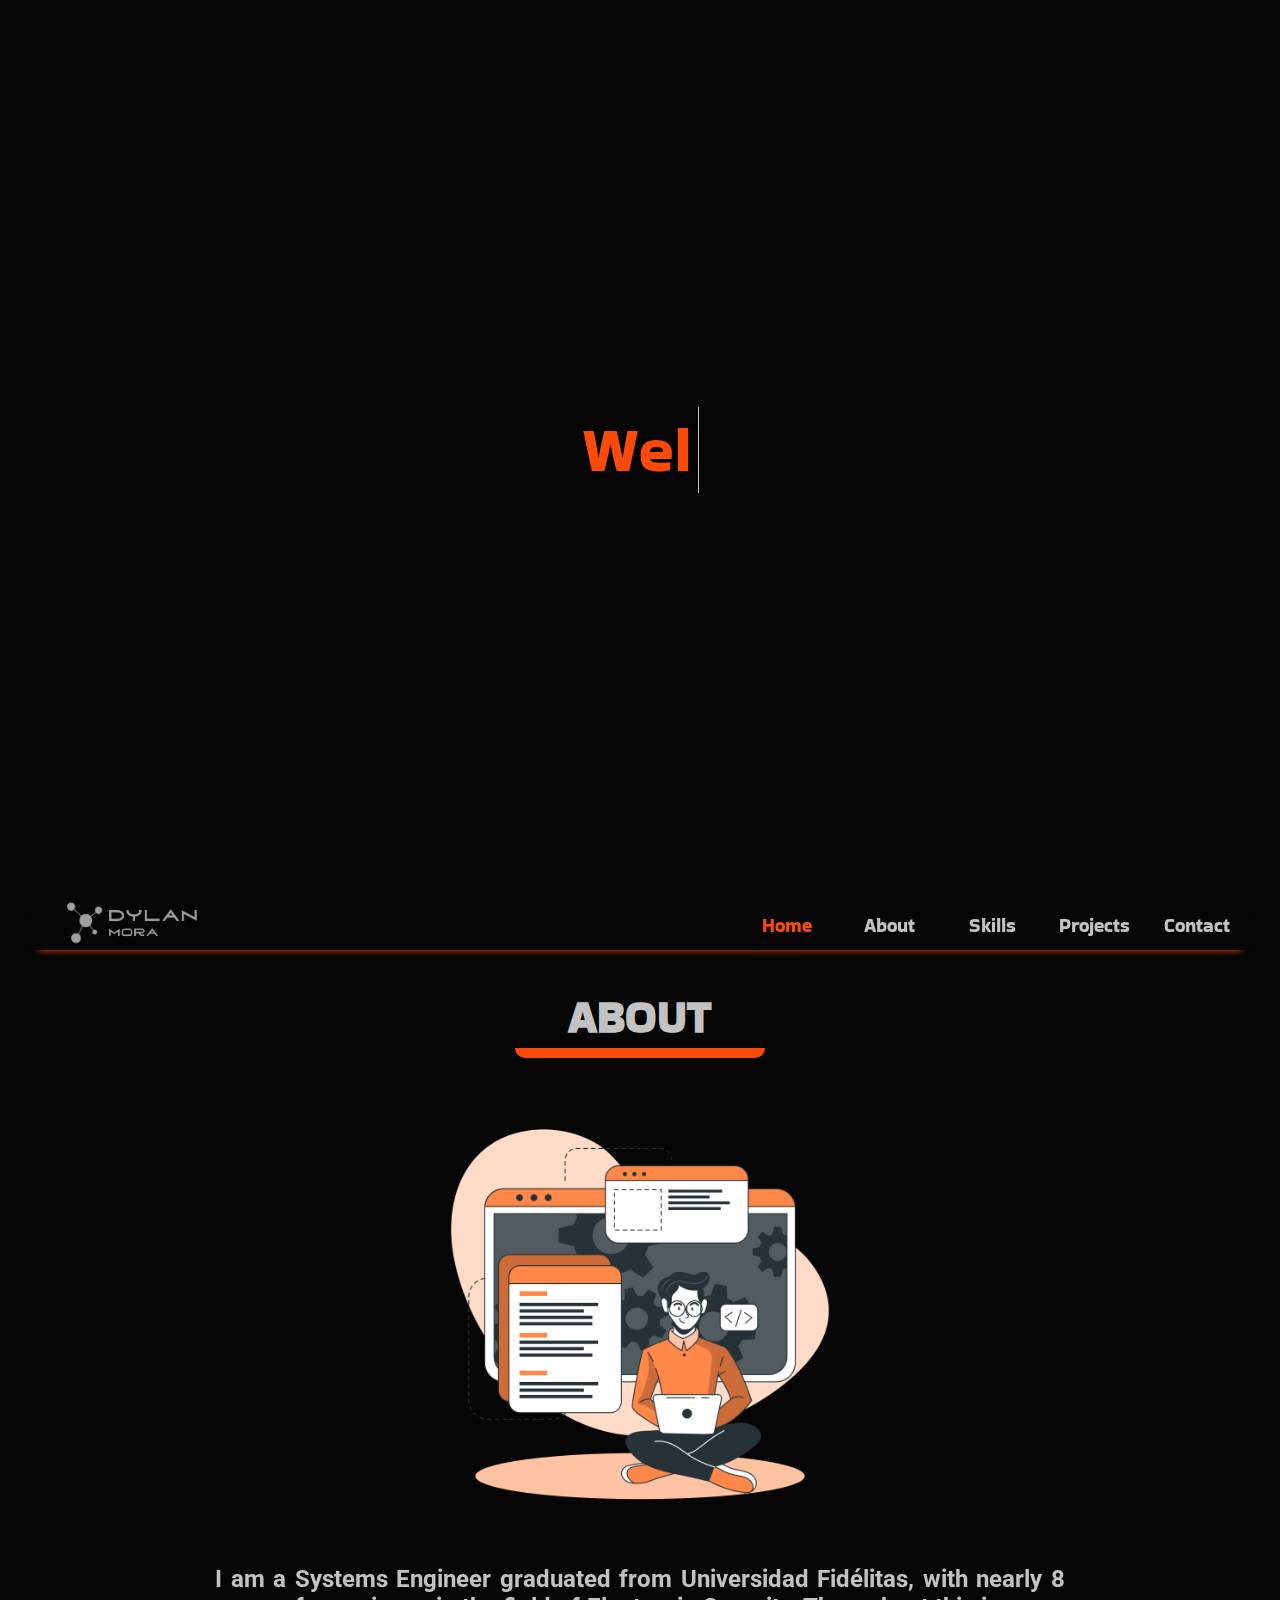
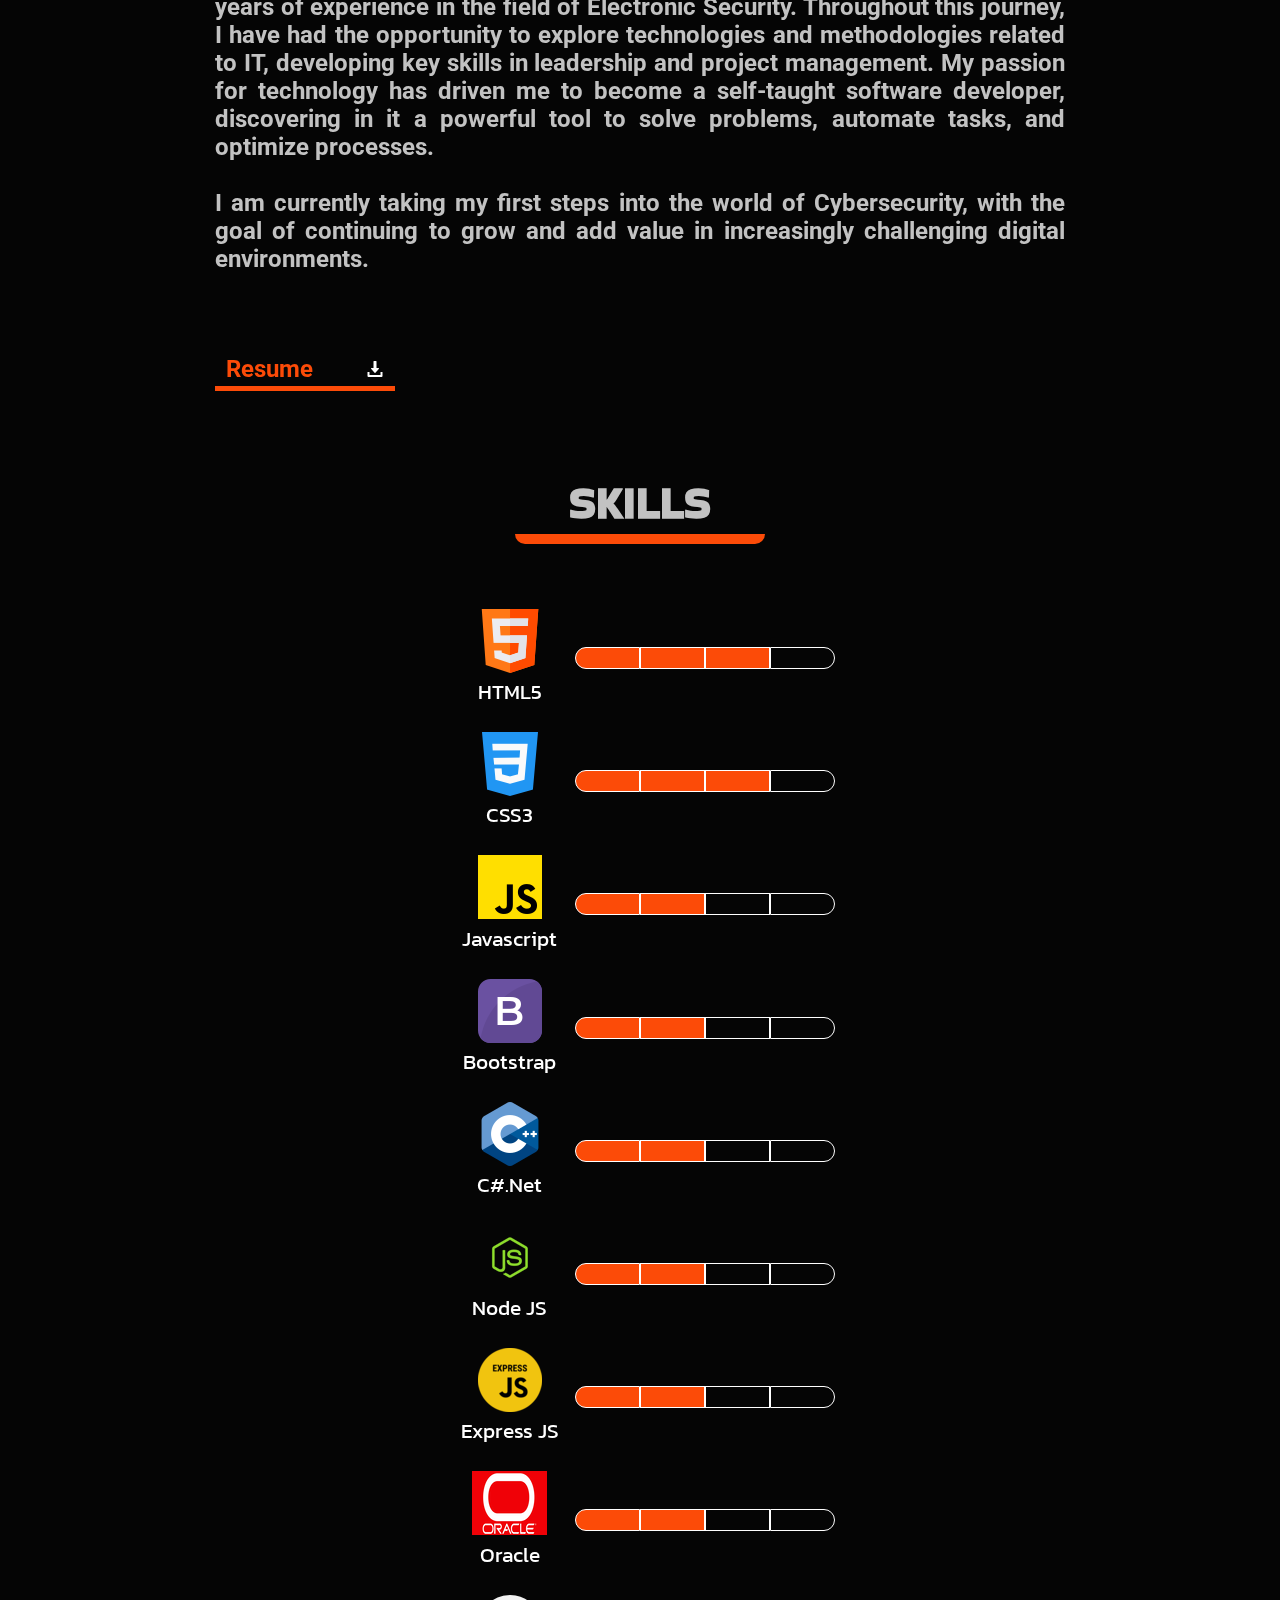
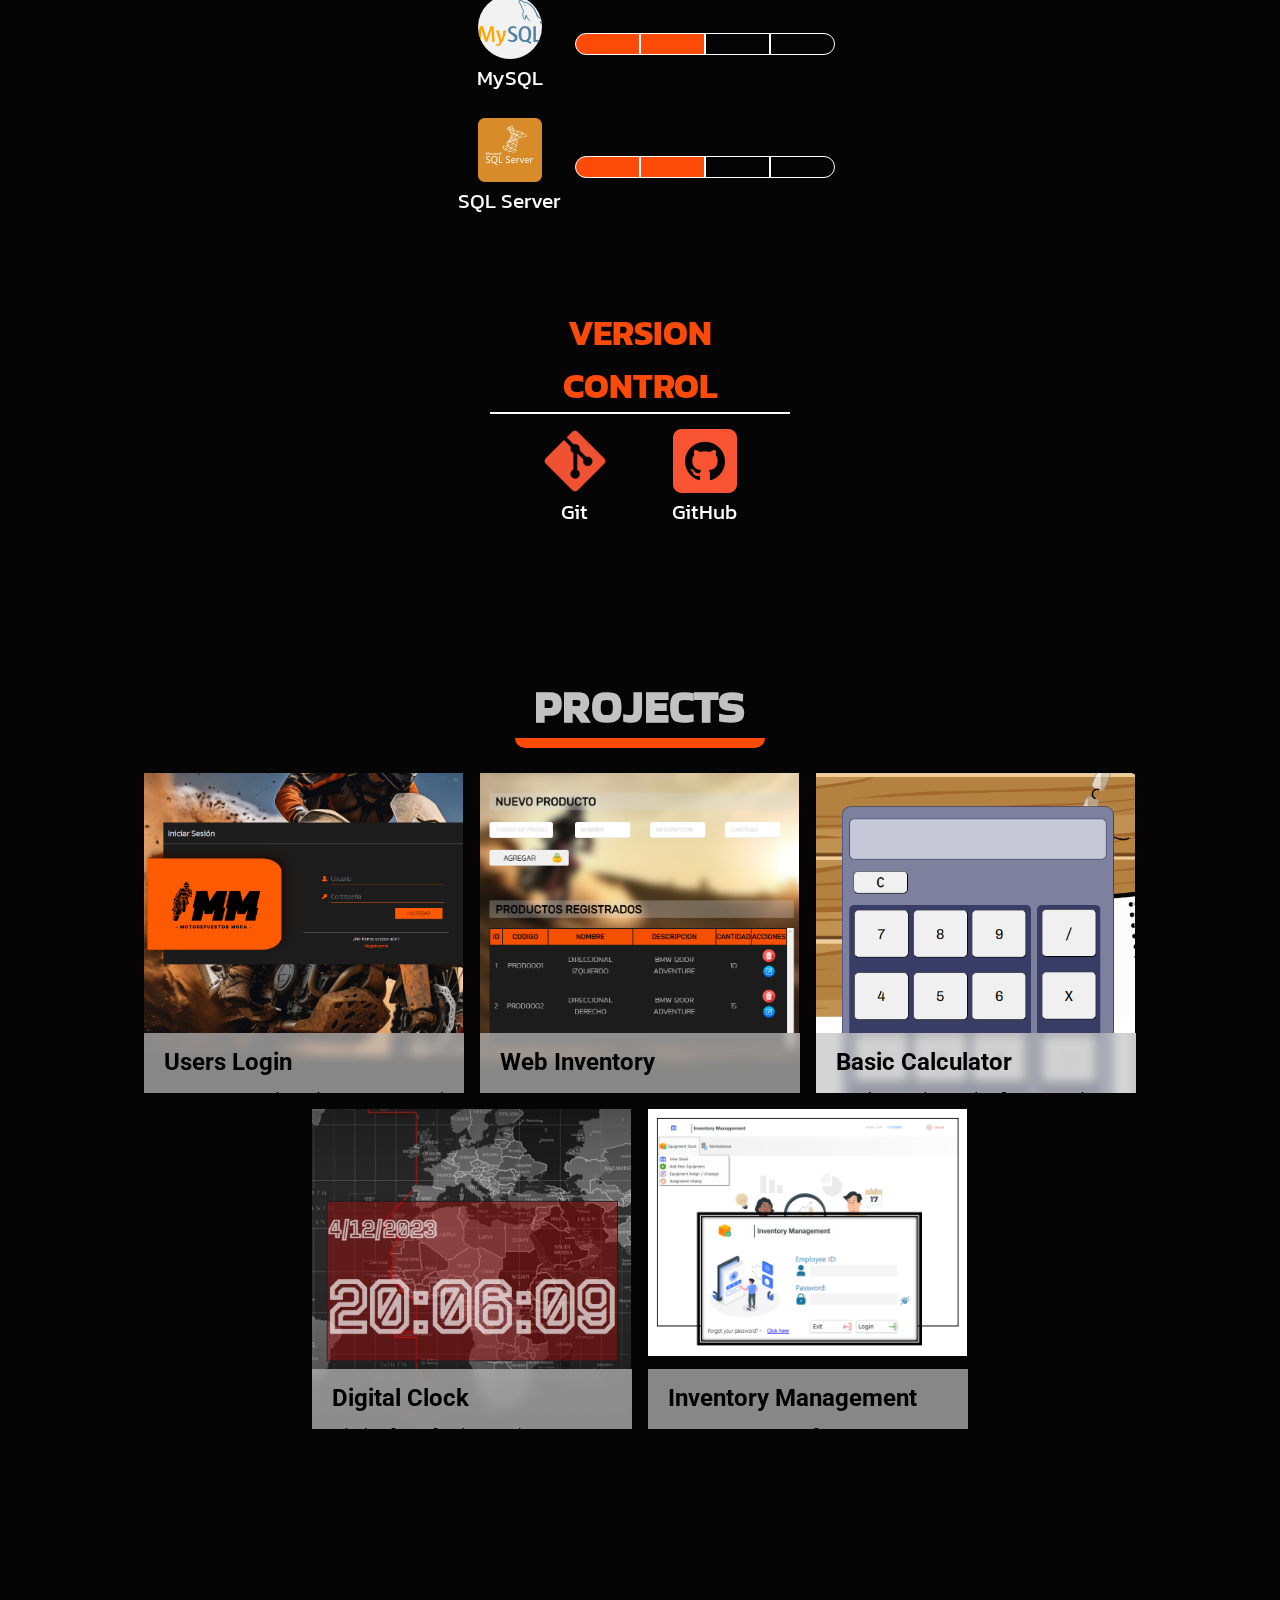
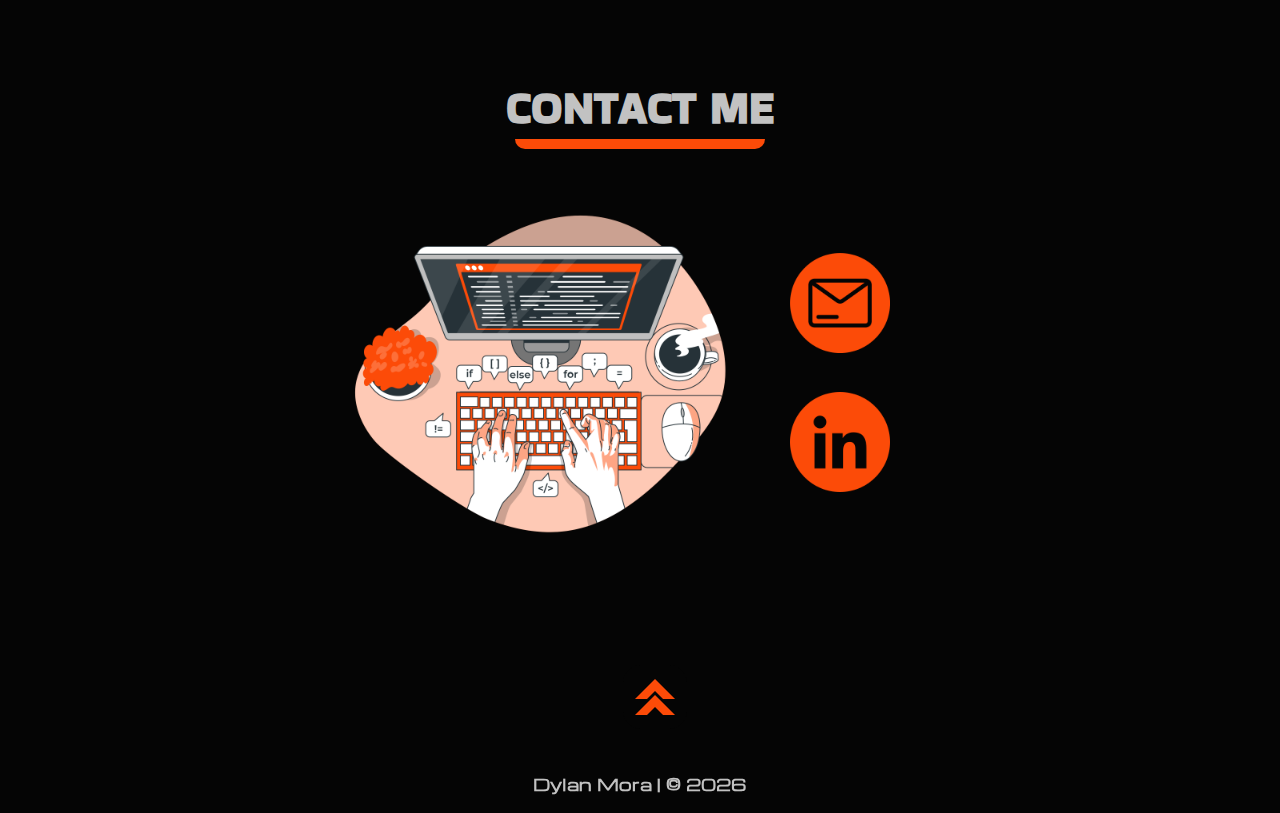
<file: index.html>
<!DOCTYPE html>
<html lang="en">
<head>
    <meta charset="UTF-8">
    <meta name="viewport" content="width=device-width, initial-scale=1.0">
    <!--Styles CSS-->
    <link rel="stylesheet" href="src/css/styles.css">        <!--Standar Styles-->
    <link rel="stylesheet" href="src/css/styles-loader.css"> <!--Preloader Styles-->
    <link rel="stylesheet" href="src/css/alertify.min.css" /><!--AlertifyJS Styles-->
    <link rel="shortcut icon" href="src/img/icon_logo.png">
    <!--Scripts JS-->
    <script src="/src/js/loader.js" defer></script>           <!--Preloader JS-->
    <script src="/src/js/particles-config.js" defer></script> <!--Particles JS-->
    <script src="/src/js/particles.min.js"></script>          <!--Particles JS-->
    <script src="/src/js/app.js" defer></script>              <!--Settings JS-->
    <script src="/src/js/alertify.min.js" defer></script>     <!--Libreria AlertiyJS-->
    <script src="/src/js/sweetalert2@11.js" defer></script>   <!--Libreria SweetAlert-->


    <title>Portfolio Web | Dylan Mora</title>
</head>
<body>
    <div class="loader_container">
        <div class="loader">
            <div class="text__container">
                <span class="word" id="word"></span>
            </div>
        </div>
    </div>
    <div class="translate_container">
        <button class="btn_cr" onclick="translateToSpanish();" type="button"><img src="/src/img/costa-rica.png" alt="CR Icon"></button>
        <button class="btn_usa" onclick="translateToEnglish();" type="button"><img src="/src/img/usa.png" alt="USA Icon"></button>
    </div>
    <div class="main_container">
        <header id="home">
            <div id="particles-js"></div>
            <div class="top_info">
                <div class="magic_box1"></div>
                <h1>Hi,</h1>
                <h1>I'm <span>Dylan</span></h1>
                <h1 class="animate-text" id="animate-text">Passionate about technology, innovation, and the development of 
                    solutions that drive digital transformation. My approach combines 
                    creativity, efficiency, ethics, and a strong commitment to best practices, 
                    creating experiences that deliver real value.</h1>
                <a href="#about_me"><button class="btn_viewMore"><span id="span1_btnViewMore">About me...</span></button></a>
                <div class="magic_box2"></div>
            </div>
            <div class="picture_container">
                <div class="picture_box">
                    <a href="#home"><img src="/src/img/profile-photo.jpg" alt="Dylan picture"></a>
                </div>
            </div>
        </header>
        <nav class="nav">
            <div class="logo">
                <a href="#"><img src="/src/img/logo.png" alt="Logo"></a>
            </div>
            <button class="open_menu" aria-label="Open menu">
                <img src="/src/img/open-menu.png" alt="Open menu">
            </button>
            <ul class="menu">
                <button class="close_menu" aria-label="Close menu">
                    <img src="/src/img/close-menu.png" alt="Close Menu">
                </button>
                <li><a href="#home" class="selected">Home</a></li>
                <li><a href="#about_me">About</a></li>
                <li><a href="#skills">Skills</a></li>
                <li><a href="#projects">Projects</a></li>
                <li><a href="#contact">Contact</a></li>
            </ul>
        </nav>
        <main>
            <section class="about_me" id="about_me">
                <div class="content">
                    <div class="title_section">
                        <h1>ABOUT</h1>
                        <div class="underline"></div>
                    </div>
                    <div class="content_box">
                        <div class="about_elements">
                            <div class="photo">
                                <img src="/src/img/Developer.png" alt="Photografy">
                            </div>
                            <div class="resume_text">
                                <h3>I am a Systems Engineer graduated from Universidad Fidélitas, 
                                    with nearly 8 years of experience in the field of Electronic Security. 
                                    Throughout this journey, I have had the opportunity to explore technologies 
                                    and methodologies related to IT, developing key skills in leadership and project 
                                    management. My passion for technology has driven me to become a self-taught software 
                                    developer, discovering in it a powerful tool to solve problems, automate tasks, and 
                                    optimize processes.
                                    <br></br>
                                    I am currently taking my first steps into the world of Cybersecurity, with the goal of 
                                    continuing to grow and add value in increasingly challenging digital environments.
                                    <br></br>
                                <button class="btn_cv" onclick="downloadCVEnglish();"><span id="span1_btnCV">Resume</span><span id="span2_btnCV"><img src="/src/img/download.png" alt="Resume Download icon"></span></button>
                            </div>
                        </div>
                    </div>
                </div>
            </section>
            <section class="skills" id="skills">
                <div class="content">
                    <div class="title_section">
                        <h1>SKILLS</h1>
                        <div class="underline"></div>
                    </div>
                    <div class="content_box">
                        <div class="skills_elements">
                            <div class="frontend_skills">
                                <table class="table_frontendSkills">
                                    
                                    <tbody>
                                        <tr>
                                            <td class="td"><img src="/src/img/html5.png" alt="html5">HTML5</td>
                                            <td>
                                                <div class="level_skill">
                                                    <div class="bar1-html"></div>
                                                    <div class="bar2-html"></div>
                                                    <div class="bar3-html"></div>
                                                    <div class="bar4-html"></div>
                                                </div>
                                            </td>
                                        </tr>
                                        <tr>
                                            <td class="td"><img src="/src/img/css3.png" alt="CSS3">CSS3</td>
                                            <td>
                                                <div class="level_skill">
                                                    <div class="bar1-css3"></div>
                                                    <div class="bar2-css3"></div>
                                                    <div class="bar3-css3"></div>
                                                    <div class="bar4-css3"></div>
                                                </div>
                                            </td>
                                        </tr>
                                        <tr>
                                            <td class="td"><img src="/src/img/javascript.png" alt="Javascript">Javascript</td>
                                            <td>
                                                <div class="level_skill">
                                                    <div class="bar1-js"></div>
                                                    <div class="bar2-js"></div>
                                                    <div class="bar3-js"></div>
                                                    <div class="bar4-js"></div>
                                                </div>
                                            </td>
                                        </tr>
                                        <tr>
                                            <td class="td"><img src="/src/img/bootstrap.png" alt="Bootstrap">Bootstrap</td>
                                            <td>
                                                <div class="level_skill">
                                                    <div class="bar1-bootstrap"></div>
                                                    <div class="bar2-bootstrap"></div>
                                                    <div class="bar3-bootstrap"></div>
                                                    <div class="bar4-bootstrap"></div>
                                                </div>
                                            </td>
                                        </tr>
                                        <tr>
                                            <td class="td"><img src="/src/img/CsharpNet.png" alt="c#">C#.Net</td>
                                            <td>
                                                <div class="level_skill">
                                                    <div class="bar1-cSharp"></div>
                                                    <div class="bar2-cSharp"></div>
                                                    <div class="bar3-cSharp"></div>
                                                    <div class="bar4-cSharp"></div>
                                                </div>
                                            </td>
                                        </tr>
                                        <tr>
                                            <td class="td"><img src="/src/img/nodeJS.png" alt="NodeJS">Node JS</td>
                                            <td>
                                                <div class="level_skill">
                                                    <div class="bar1-nodejs"></div>
                                                    <div class="bar2-nodejs"></div>
                                                    <div class="bar3-nodejs"></div>
                                                    <div class="bar4-nodejs"></div>
                                                </div>
                                            </td>
                                        </tr>
                                        <tr>
                                            <td class="td"><img src="/src/img/expressJS.png" alt="ExpressJS">Express JS</td>
                                            <td>
                                                <div class="level_skill">
                                                    <div class="bar1-expressjs"></div>
                                                    <div class="bar2-expressjs"></div>
                                                    <div class="bar3-expressjs"></div>
                                                    <div class="bar4-expressjs"></div>
                                                </div>
                                            </td>
                                        </tr>
                                        <tr>
                                            <td class="td"><img src="/src/img/oracle.png" alt="Oracle">Oracle</td>
                                            <td>
                                                <div class="level_skill">
                                                    <div class="bar1-expressjs"></div>
                                                    <div class="bar2-expressjs"></div>
                                                    <div class="bar3-expressjs"></div>
                                                    <div class="bar4-expressjs"></div>
                                                </div>
                                            </td>
                                        </tr>
                                        <tr>
                                            <td class="td"><img src="/src/img/mysql.png" alt="MySQL">MySQL</td>
                                            <td>
                                                <div class="level_skill">
                                                    <div class="bar1-mysql"></div>
                                                    <div class="bar2-mysql"></div>
                                                    <div class="bar3-mysql"></div>
                                                    <div class="bar4-mysql"></div>
                                                </div>
                                            </td>
                                        </tr>
                                        <tr>
                                            <td class="td"><img src="/src/img/sqlserver.png" alt="SQL Server">SQL Server</td>
                                            <td>
                                                <div class="level_skill">
                                                    <div class="bar1-sql"></div>
                                                    <div class="bar2-sql"></div>
                                                    <div class="bar3-sql"></div>
                                                    <div class="bar4-sql"></div>
                                                </div>
                                            </td>
                                        </tr>
                                        <tr class="tr_versionControl">
                                            <th><h2>VERSION CONTROL</h2></th>
                                        </tr>
                                    </thead>
                                    <tbody>
                                        <tr>
                                            <td class="td"><img src="/src/img/git.png" alt="Git">Git</td>
                                            <td class="td"><img src="/src/img/github.png" alt="GitHub">GitHub</td>
                                        </tr>
                                    </tbody>
                                    </tbody>
                                </table>
                            </div> 
                            
                        </div>
                    </div>
                </div>
            </section>
            <section class="projects" id="projects">
                <div class="content">
                    <div class="title_section">
                        <h1>PROJECTS</h1>
                        <div class="underline"></div>
                    </div>
                    <div class="content_box">
                        <div class="projects_elements">
                            <!-- CARD 1 -->
                            <div class="card">
                                <img src="/src/img/UsersLogin.png" alt="Picture">
                                <div class="card_details">
                                    <div class="title_card">
                                        <h3>Users Login</h3>
                                    </div>
                                    <div class="info_card">
                                        <p>User authenticator and password with database connection in MySQL.
                                        </p>
                                    </div>
                                    <div class="tools">
                                        <div class="title_tools">
                                            <h3>Used Tools:</h3>
                                        </div>
                                        <div class="tools-icons">
                                            <img src="/src/img/expressJS.png" alt="Express JS icon" title="ExpressJS">
                                            <img src="/src/img/css3-card.png" alt="CSS icon" title="CSS3">
                                            <img src="/src/img/js-card.png" alt="JS icon" title="Javascript">
                                            <img src="/src/img/nodeJS-card.png" alt="Node JS icon" title="NodeJS">
                                            <img src="/src/img/mysql.png" alt="MySQL icon" title="MySQL">
                                        </div>
                                    </div>
                                    <div class="links">
                                        <h4>See code:</h4>
                                        <button type="button" class="btn_linkedGitHub" onclick="projectCodeUsersLoguin()"><img src="/src/img/github-card.png" alt="GitHub"></button>
                                    </div>
                                </div>
                            </div>
                            <!-- CARD 2 -->
                            <div class="card">
                                <img src="/src/img/WebInventory.png" alt="Picture">
                                <div class="card_details">
                                    <div class="title_card">
                                        <h3>Web Inventory</h3>
                                    </div>
                                    <div class="info_card">
                                        <p>CRUD system to manage entry and exit of products from an inventory connected to a MySQL database.
                                        </p>
                                    </div>
                                    <div class="tools">
                                        <div class="title_tools">
                                            <h3>Used Tools:</h3>
                                        </div>
                                        <div class="tools-icons">
                                            <img src="/src/img/expressJS.png" alt="Express JS icon" title="ExpressJS">
                                            <img src="/src/img/css3-card.png" alt="CSS icon" title="CSS3">
                                            <img src="/src/img/js-card.png" alt="JS icon" title="Javascript">
                                            <img src="/src/img/nodeJS-card.png" alt="Node JS icon" title="NodeJS">
                                            <img src="/src/img/mysql.png" alt="MySQL icon" title="MySQL">
                                        </div>
                                    </div>
                                    <div class="links">
                                        <h4>See code:</h4>
                                        <button type="button" class="btn_linkedGitHub" onclick="projectCodeWebInventory()"><img src="/src/img/github-card.png" alt="GitHub"></button>
                                    </div>
                                </div>
                            </div>
                            <!-- CARD 3 -->
                            <div class="card">
                                <img src="/src/img/BasicCalculator.png" alt="Picture">
                                <div class="card_details">
                                    <div class="title_card">
                                        <h3>Basic Calculator</h3>
                                    </div>
                                    <div class="info_card">
                                        <p>Basic mathematical operations calculator.
                                        </p>
                                    </div>
                                    <div class="tools">
                                        <div class="title_tools">
                                            <h3>Used Tools:</h3>
                                        </div>
                                        <div class="tools-icons">
                                            <img src="/src/img/html5-card.png" alt="Html icon" title="HTML5">
                                            <img src="/src/img/css3-card.png" alt="CSS icon" title="CSS3">
                                            <img src="/src/img/js-card.png" alt="JS icon" title="Javascript">
                                        </div>
                                    </div>
                                    <div class="links">
                                        <h4>See code:</h4>
                                        <button type="button" class="btn_linkedGitHub" onclick="projectCodeBasicCalculator()"><img src="/src/img/github-card.png" alt="GitHub"></button>
                                    </div>
                                </div>
                            </div>
                            <!-- CARD 4 -->
                            <div class="card">
                                <img src="/src/img/DigitalClock.png" alt="Picture">
                                <div class="card_details">
                                    <div class="title_card">
                                        <h3>Digital Clock</h3>
                                    </div>
                                    <div class="info_card">
                                        <p>Digital clock and current system date.
                                        </p>
                                    </div>
                                    <div class="tools">
                                        <div class="title_tools">
                                            <h3>Used Tools:</h3>
                                        </div>
                                        <div class="tools-icons">
                                            <img src="/src/img/html5-card.png" alt="Html icon" title="HTML5">
                                            <img src="/src/img/css3-card.png" alt="CSS icon" title="CSS3">
                                            <img src="/src/img/js-card.png" alt="JS icon" title="Javascript">
                                        </div>
                                    </div>
                                    <div class="links">
                                        <h4>See code:</h4>
                                        <button type="button" class="btn_linkedGitHub" onclick="projectCodeDigitalClock()"><img src="/src/img/github-card.png" alt="GitHub"></button>
                                    </div>
                                </div>
                            </div>
                            
                            <!-- CARD 5 -->
                            <div class="card">
                                <img src="/src/img/MyStockAppCapture.png" alt="Picture">
                                <div class="card_details">
                                    <div class="title_card">
                                        <h3>Inventory Management</h3>
                                    </div>
                                    <div class="info_card">
                                        <p>
                                            CRUD system for Inventory Management with User Authentication, developed using a layered architecture.
                                        </p>
                                    </div>
                                    <div class="tools">
                                        <div class="title_tools">
                                            <h3>Used Tools:</h3>
                                        </div>
                                        <div class="tools-icons">
                                            <img src="/src/img/Csharp.png" alt="C# icon" title="CSharp">
                                            <img src="/src/img/SQL.png" alt="SQL icon" title="SQL Server">
                                        </div>
                                    </div>
                                    <div class="links">
                                        <h4>See code:</h4>
                                        <button type="button" class="btn_linkedGitHub" onclick="projectCodeCRUD_CSharp()"><img src="/src/img/github-card.png" alt="GitHub"></button>
                                    </div>
                                </div>
                            </div>
                        </div>
                    </div>
                </div>
            </section>
            <section class="contact" id="contact">
                <div class="content">
                    <div class="title_section">
                        <h1>CONTACT ME</h1>
                        <div class="underline"></div>
                    </div>
                    <div class="content_box">
                        <div class="image_programmer">
                            <img src="/src/img/programmer.png" alt="image programmer">
                        </div>
                        <div class="icons_container">
                            <button class="button_sendMail" onclick="linkedEmail()" type="button"><img src="/src/img/sendMessage.png" alt="send email image"></button>
                            <button class="button_linkedin" onclick="linkedinLink()" type="button"><img src="/src/img/linkedin.png" alt="linkedin image"></button>
                        </div>
                    </div>
                </div>
                <div class="go_back">
                    <a class="link_goBack" href="#home"><img src="/src/img/go_back.png" alt="Go Back To Top"></a>
                </div>
            </section>
            <footer class="footer">
                <div class="copyright_content">
                    <h4>Dylan Mora | &#169; <span id="currentYear"></span></h4>
                </div>
            </footer>
        </main>
</div>
</body>
</html>
</file>
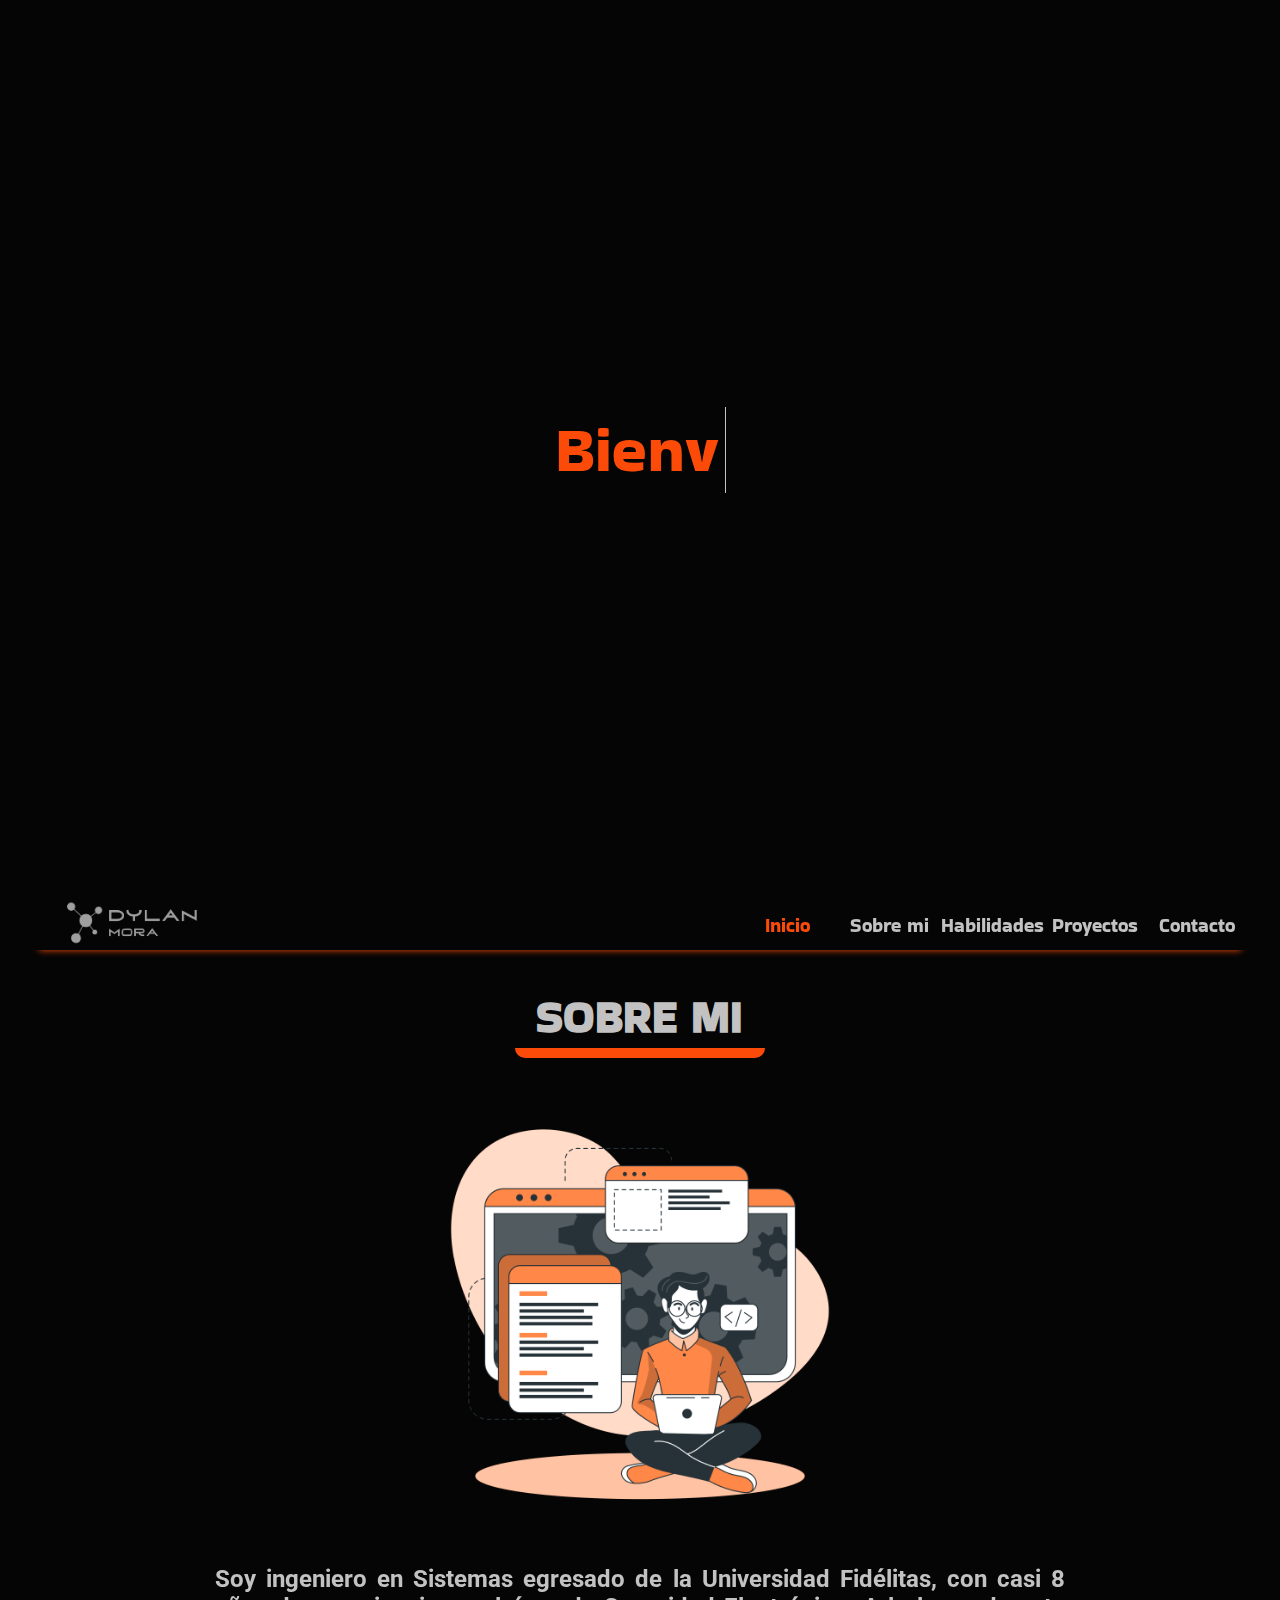
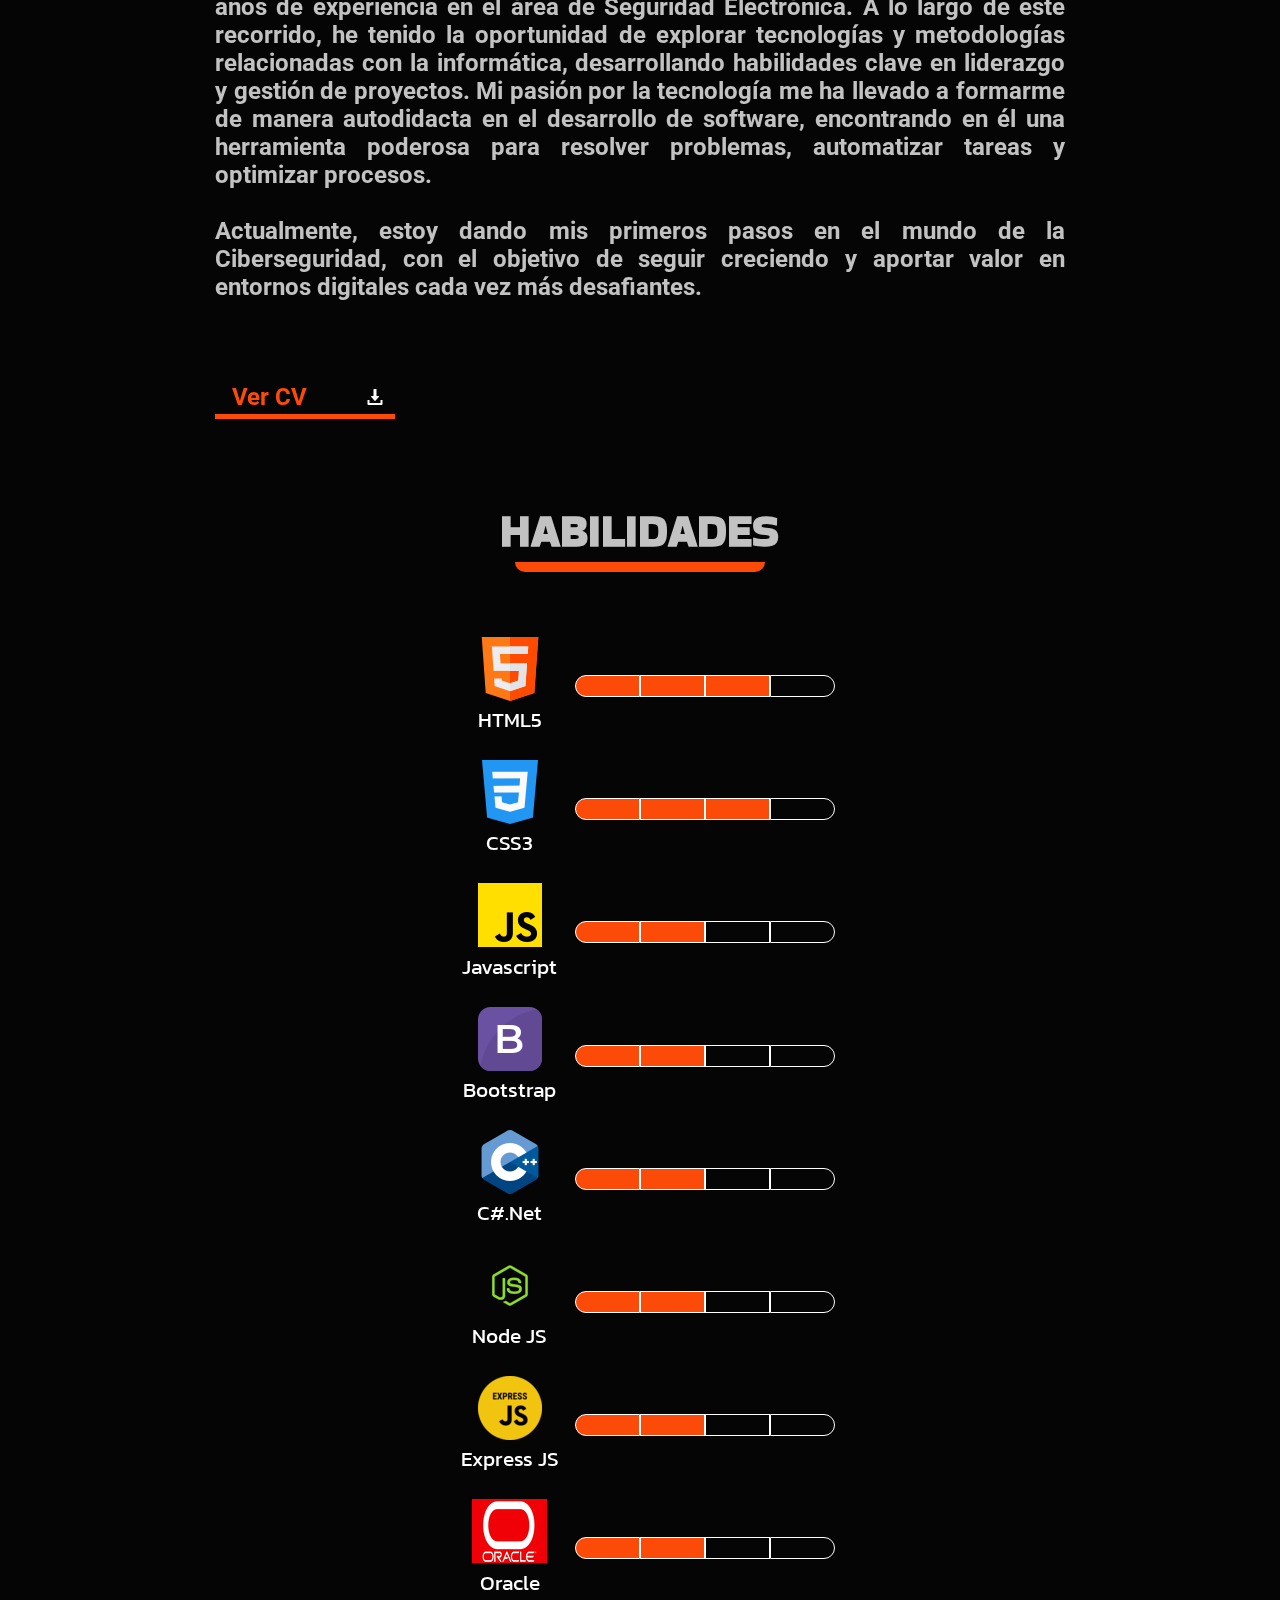
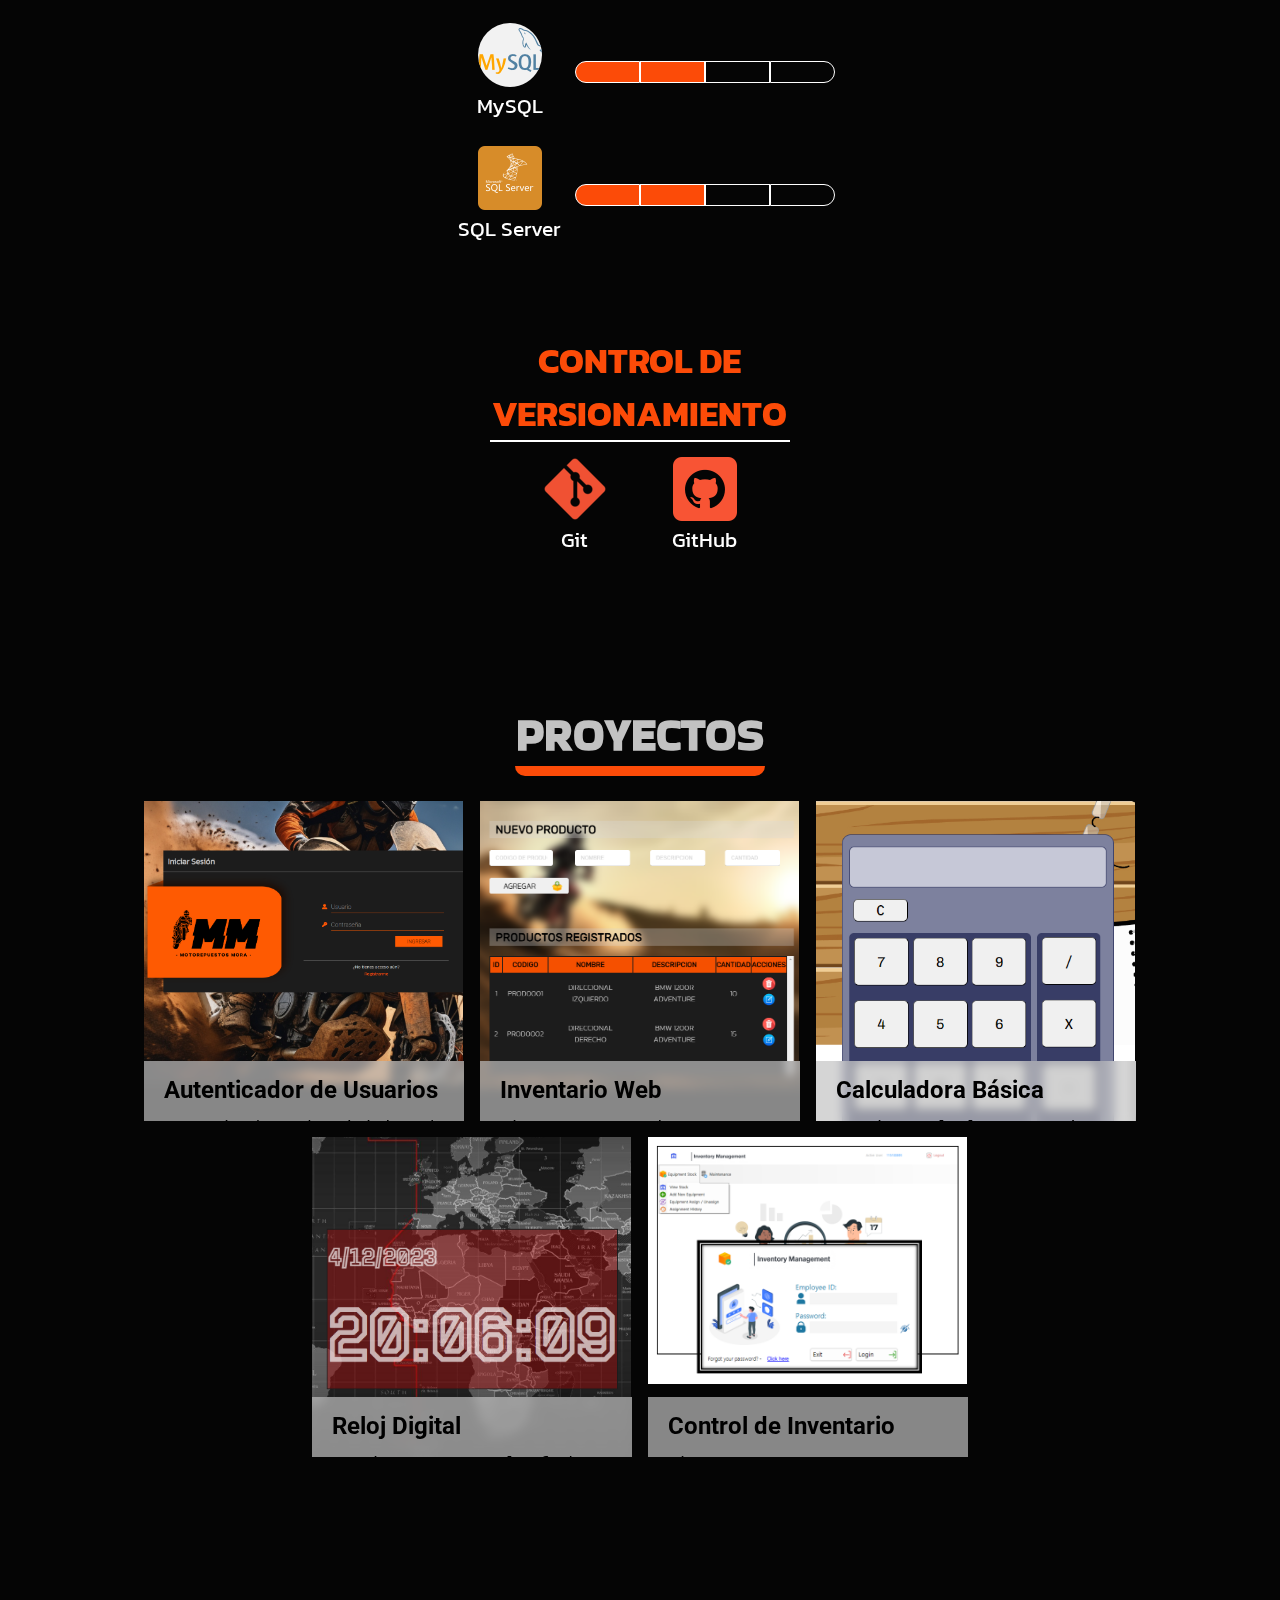
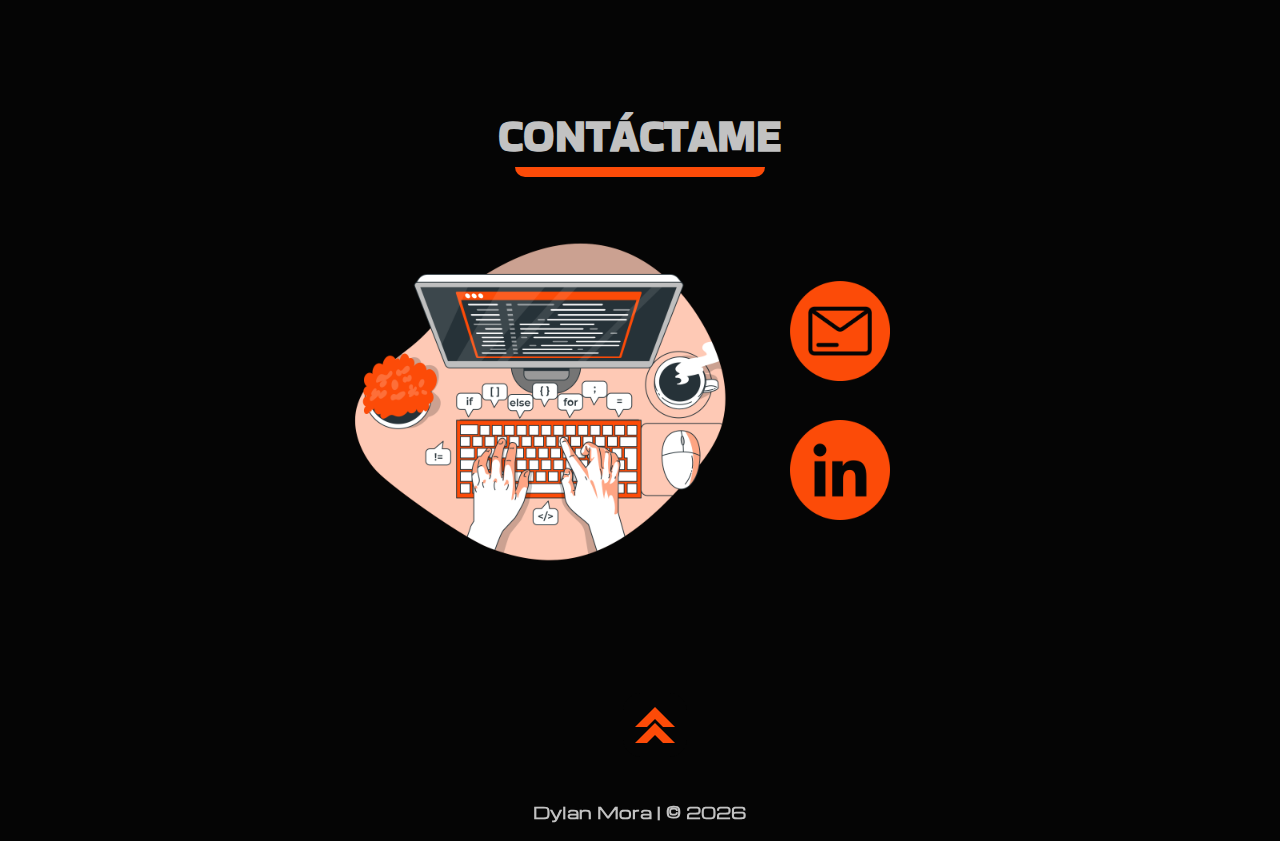
<file: index_ES.html>
<!DOCTYPE html>
<html lang="en">
<head>
    <meta charset="UTF-8">
    <meta name="viewport" content="width=device-width, initial-scale=1.0">
    <!--Styles CSS-->
    <link rel="stylesheet" href="/src/css/styles.css">        <!--Standar Styles-->
    <link rel="stylesheet" href="/src/css/styles-loader.css"> <!--Preloader Styles-->
    <link rel="stylesheet" href="/src/css/alertify.min.css" /><!--AlertifyJS Styles-->
    <link rel="shortcut icon" href="/src/img/icon_logo.png">

    <!--Scripts JS-->
    <script src="/src/js/loaderES.js" defer></script>           <!--Preloader JS-->
    <script src="/src/js/particles-config.js" defer></script> <!--Particles JS-->
    <script src="/src/js/particles.min.js"></script>          <!--Particles JS-->
    <script src="/src/js/app.js" defer></script>              <!--Settings JS-->
    <script src="/src/js/alertify.min.js" defer></script>     <!--Libreria AlertiyJS-->
    <script src="/src/js/sweetalert2@11.js" defer></script>   <!--Libreria SweetAlert-->


    <title>Portafolio Web | Dylan Mora</title>
</head>
<body>
    <div class="loader_container">
        <div class="loader">
            <div class="text__container">
                <span class="word" id="word"></span>
            </div>
        </div>
    </div>
    <div class="translate_container">
        <button class="btn_cr" onclick="translateToSpanish();" type="button"><img src="/src/img/costa-rica.png" alt="CR Icon"></button>
        <button class="btn_usa" onclick="translateToEnglish();" type="button"><img src="/src/img/usa.png" alt="USA Icon"></button>
    </div>
    <div class="main_container">
        <header id="home">
            <div id="particles-js"></div>
            <div class="top_info">
                <div class="magic_box1"></div>
                <h1>Hola,</h1>
                <h1>Soy <span>Dylan Mora</span></h1>
                <h1 class="animate-text" id="animate-text">Apasionado por la tecnología, la innovación y el desarrollo 
                                                            de soluciones que impulsan la transformación digital. Mi enfoque 
                                                            combina creatividad, eficiencia, ética y un fuerte compromiso con 
                                                            las buenas prácticas, creando experiencias que generan valor real.
                </h1>
                <a href="#about_me"><button class="btn_viewMore"><span id="span1_btnViewMore">Sobre mi...</span></button></a>
                <div class="magic_box2"></div>
            </div>
            <div class="picture_container">
                <div class="picture_box">
                    <a href="#home"><img src="/src/img/profile-photo.jpg" alt="Dylan picture"></a>
                </div>
            </div>
        </header>
        <nav class="nav">
            <div class="logo">
                <a href="#"><img src="/src/img/logo.png" alt="Logo"></a>
            </div>
            <button class="open_menu" aria-label="Open menu">
                <img src="/src/img/open-menu.png" alt="Open menu">
            </button>
            <ul class="menu">
                <button class="close_menu" aria-label="Close menu">
                    <img src="/src/img/close-menu.png" alt="Close Menu">
                </button>
                <li><a href="#home" class="selected">Inicio</a></li>
                <li><a href="#about_me">Sobre mi</a></li>
                <li><a href="#skills">Habilidades</a></li>
                <li><a href="#projects">Proyectos</a></li>
                <li><a href="#contact">Contacto</a></li>
            </ul>
        </nav>
        <main>
            <section class="about_me" id="about_me">
                <div class="content">
                    <div class="title_section">
                        <h1>SOBRE MI</h1>
                        <div class="underline"></div>
                    </div>
                    <div class="content_box">
                        <div class="about_elements">
                            <div class="photo">
                                <img src="/src/img/Developer.png" alt="Photografy">
                            </div>
                            <div class="resume_text">
                                <h3>Soy ingeniero en Sistemas egresado de la Universidad Fidélitas, con casi 8 años de experiencia 
                                    en el área de Seguridad Electrónica. A lo largo de este recorrido, he tenido la oportunidad de 
                                    explorar tecnologías y metodologías relacionadas con la informática, desarrollando habilidades 
                                    clave en liderazgo y gestión de proyectos.
                                    Mi pasión por la tecnología me ha llevado a formarme de manera autodidacta en el desarrollo de 
                                    software, encontrando en él una herramienta poderosa para resolver problemas, automatizar tareas 
                                    y optimizar procesos. 
                                    <br></br>
                                    Actualmente, estoy dando mis primeros pasos en el mundo de la Ciberseguridad, 
                                    con el objetivo de seguir creciendo y aportar valor en entornos digitales cada vez más desafiantes.
                                    <br></br>
                                <button class="btn_cv" onclick="downloadCVSpanish();"><span id="span1_btnCV">Ver CV</span><span id="span2_btnCV"><img src="/src/img/download.png" alt="Resume Download icon"></span></button>
                            </div>
                        </div>
                    </div>
                </div>
            </section>
            <section class="skills" id="skills">
                <div class="content">
                    <div class="title_section">
                        <h1>HABILIDADES</h1>
                        <div class="underline"></div>
                    </div>
                    <div class="content_box">
                        <div class="skills_elements">
                            <div class="frontend_skills">
                                <table class="table_frontendSkills">
                                    <tbody>
                                        <tr>
                                            <td class="td"><img src="/src/img/html5.png" alt="html5">HTML5</td>
                                            <td>
                                                <div class="level_skill">
                                                    <div class="bar1-html"></div>
                                                    <div class="bar2-html"></div>
                                                    <div class="bar3-html"></div>
                                                    <div class="bar4-html"></div>
                                                </div>
                                            </td>
                                        </tr>
                                        <tr>
                                            <td class="td"><img src="/src/img/css3.png" alt="CSS3">CSS3</td>
                                            <td>
                                                <div class="level_skill">
                                                    <div class="bar1-css3"></div>
                                                    <div class="bar2-css3"></div>
                                                    <div class="bar3-css3"></div>
                                                    <div class="bar4-css3"></div>
                                                </div>
                                            </td>
                                        </tr>
                                        <tr>
                                            <td class="td"><img src="/src/img/javascript.png" alt="Javascript">Javascript</td>
                                            <td>
                                                <div class="level_skill">
                                                    <div class="bar1-js"></div>
                                                    <div class="bar2-js"></div>
                                                    <div class="bar3-js"></div>
                                                    <div class="bar4-js"></div>
                                                </div>
                                            </td>
                                        </tr>
                                        <tr>
                                            <td class="td"><img src="/src/img/bootstrap.png" alt="Bootstrap">Bootstrap</td>
                                            <td>
                                                <div class="level_skill">
                                                    <div class="bar1-bootstrap"></div>
                                                    <div class="bar2-bootstrap"></div>
                                                    <div class="bar3-bootstrap"></div>
                                                    <div class="bar4-bootstrap"></div>
                                                </div>
                                            </td>
                                        </tr>
                                        <tr>
                                            <td class="td"><img src="/src/img/CsharpNet.png" alt="c#">C#.Net</td>
                                            <td>
                                                <div class="level_skill">
                                                    <div class="bar1-cSharp"></div>
                                                    <div class="bar2-cSharp"></div>
                                                    <div class="bar3-cSharp"></div>
                                                    <div class="bar4-cSharp"></div>
                                                </div>
                                            </td>
                                        </tr>
                                        <tr>
                                            <td class="td"><img src="/src/img/nodeJS.png" alt="NodeJS">Node JS</td>
                                            <td>
                                                <div class="level_skill">
                                                    <div class="bar1-nodejs"></div>
                                                    <div class="bar2-nodejs"></div>
                                                    <div class="bar3-nodejs"></div>
                                                    <div class="bar4-nodejs"></div>
                                                </div>
                                            </td>
                                        </tr>
                                        <tr>
                                            <td class="td"><img src="/src/img/expressJS.png" alt="ExpressJS">Express JS</td>
                                            <td>
                                                <div class="level_skill">
                                                    <div class="bar1-expressjs"></div>
                                                    <div class="bar2-expressjs"></div>
                                                    <div class="bar3-expressjs"></div>
                                                    <div class="bar4-expressjs"></div>
                                                </div>
                                            </td>
                                        </tr>
                                        <tr>
                                            <td class="td"><img src="/src/img/oracle.png" alt="Oracle">Oracle</td>
                                            <td>
                                                <div class="level_skill">
                                                    <div class="bar1-expressjs"></div>
                                                    <div class="bar2-expressjs"></div>
                                                    <div class="bar3-expressjs"></div>
                                                    <div class="bar4-expressjs"></div>
                                                </div>
                                            </td>
                                        </tr>
                                        <tr>
                                            <td class="td"><img src="/src/img/mysql.png" alt="MySQL">MySQL</td>
                                            <td>
                                                <div class="level_skill">
                                                    <div class="bar1-mysql"></div>
                                                    <div class="bar2-mysql"></div>
                                                    <div class="bar3-mysql"></div>
                                                    <div class="bar4-mysql"></div>
                                                </div>
                                            </td>
                                        </tr>
                                        <tr>
                                            <td class="td"><img src="/src/img/sqlserver.png" alt="SQL Server">SQL Server</td>
                                            <td>
                                                <div class="level_skill">
                                                    <div class="bar1-sql"></div>
                                                    <div class="bar2-sql"></div>
                                                    <div class="bar3-sql"></div>
                                                    <div class="bar4-sql"></div>
                                                </div>
                                            </td>
                                        </tr>
                                        <tr class="tr_versionControl">
                                            <th><h2>CONTROL DE VERSIONAMIENTO</h2></th>
                                        </tr>
                                    </thead>
                                    <tbody>
                                        <tr>
                                            <td class="td"><img src="/src/img/git.png" alt="Git">Git</td>
                                            <td class="td"><img src="/src/img/github.png" alt="GitHub">GitHub</td>
                                        </tr>
                                    </tbody>
                                </table>
                            </div> 
                        </div>
                    </div>
                </div>
            </section>
            <section class="projects" id="projects">
                <div class="content">
                    <div class="title_section">
                        <h1>PROYECTOS</h1>
                        <div class="underline"></div>
                    </div>
                    <div class="content_box">
                        <div class="projects_elements">
                            <!-- CARD 1 -->
                            <div class="card">
                                <img src="/src/img/UsersLogin.png" alt="Picture">
                                <div class="card_details">
                                    <div class="title_card">
                                        <h3>Autenticador de Usuarios</h3>
                                    </div>
                                    <div class="info_card">
                                        <p>
                                            Autenticador de inicio de sesión de usuarios con conexión a base de datos en MySQL Server.
                                        </p>
                                    </div>
                                    <div class="tools">
                                        <div class="title_tools">
                                            <h3>Herramientas utilizadas:</h3>
                                        </div>
                                        <div class="tools-icons">
                                            <img src="/src/img/expressJS.png" alt="Express JS icon" title="ExpressJS">
                                            <img src="/src/img/css3-card.png" alt="CSS icon" title="CSS3">
                                            <img src="/src/img/js-card.png" alt="JS icon" title="Javascript">
                                            <img src="/src/img/nodeJS-card.png" alt="Node JS icon" title="NodeJS">
                                            <img src="/src/img/mysql.png" alt="MySQL icon" title="MySQL">
                                        </div>
                                    </div>
                                    <div class="links">
                                        <h4>Ver código:</h4>
                                        <button type="button" class="btn_linkedGitHub" onclick="projectCodeUsersLoguin()"><img src="/src/img/github-card.png" alt="GitHub"></button>
                                    </div>
                                </div>
                            </div>
                            <!-- CARD 2 -->
                            <div class="card">
                                <img src="/src/img/WebInventory.png" alt="Picture">
                                <div class="card_details">
                                    <div class="title_card">
                                        <h3>Inventario Web</h3>
                                    </div>
                                    <div class="info_card">
                                        <p>
                                            Sistema que permite Insertar, Eliminar, Modificar y Consultar datos de un control de Inventario de productos.
                                        </p>
                                    </div>
                                    <div class="tools">
                                        <div class="title_tools">
                                            <h3>Herramientas utilizadas:</h3>
                                        </div>
                                        <div class="tools-icons">
                                            <img src="/src/img/expressJS.png" alt="Express JS icon" title="ExpressJS">
                                            <img src="/src/img/css3-card.png" alt="CSS icon" title="CSS3">
                                            <img src="/src/img/js-card.png" alt="JS icon" title="Javascript">
                                            <img src="/src/img/nodeJS-card.png" alt="Node JS icon" title="NodeJS">
                                            <img src="/src/img/mysql.png" alt="MySQL icon" title="MySQL">
                                        </div>
                                    </div>
                                    <div class="links">
                                        <h4>Ver código:</h4>
                                        <button type="button" class="btn_linkedGitHub" onclick="projectCodeWebInventory()"><img src="/src/img/github-card.png" alt="GitHub"></button>
                                    </div>
                                </div>
                            </div>
                            <!-- CARD 3 -->
                            <div class="card">
                                <img src="/src/img/BasicCalculator.png" alt="Picture">
                                <div class="card_details">
                                    <div class="title_card">
                                        <h3>Calculadora Básica</h3>
                                    </div>
                                    <div class="info_card">
                                        <p>
                                            Permite calcular operaciones matemáticas simples: Suma, Resta, Multiplicación y División.
                                        </p>
                                    </div>
                                    <div class="tools">
                                        <div class="title_tools">
                                            <h3>Herramientas utilizadas:</h3>
                                        </div>
                                        <div class="tools-icons">
                                            <img src="/src/img/html5-card.png" alt="Html icon" title="HTML5">
                                            <img src="/src/img/css3-card.png" alt="CSS icon" title="CSS3">
                                            <img src="/src/img/js-card.png" alt="JS icon" title="Javascript">
                                        </div>
                                    </div>
                                    <div class="links">
                                        <h4>Ver código:</h4>
                                        <button type="button" class="btn_linkedGitHub" onclick="projectCodeBasicCalculator()"><img src="/src/img/github-card.png" alt="GitHub"></button>
                                    </div>
                                </div>
                            </div>
                            <!-- CARD 4 -->
                            <div class="card">
                                <img src="/src/img/DigitalClock.png" alt="Picture">
                                <div class="card_details">
                                    <div class="title_card">
                                        <h3>Reloj Digital</h3>
                                    </div>
                                    <div class="info_card">
                                        <p>
                                            Permite capturar la fecha y hora digital actual del sistema.
                                        </p>
                                    </div>
                                    <div class="tools">
                                        <div class="title_tools">
                                            <h3>Herramientas utilizadas:</h3>
                                        </div>
                                        <div class="tools-icons">
                                            <img src="/src/img/html5-card.png" alt="Html icon" title="HTML5">
                                            <img src="/src/img/css3-card.png" alt="CSS icon" title="CSS3">
                                            <img src="/src/img/js-card.png" alt="JS icon" title="Javascript">
                                        </div>
                                    </div>
                                    <div class="links">
                                        <h4>Ver código:</h4>
                                        <button type="button" class="btn_linkedGitHub" onclick="projectCodeDigitalClock()"><img src="/src/img/github-card.png" alt="GitHub"></button>
                                    </div>
                                </div>
                            </div>
                            
                            <!-- CARD 5 -->
                            <div class="card">
                                <img src="/src/img/MyStockAppCapture.png" alt="Picture">
                                <div class="card_details">
                                    <div class="title_card">
                                        <h3>Control de Inventario</h3>
                                    </div>
                                    <div class="info_card">
                                        <p>
                                            Sistema CRUD para administración de Inventarios con Autenticación de Usuarios desarrollado 
                                            con estructura en capas.
                                        </p>
                                    </div>
                                    <div class="tools">
                                        <div class="title_tools">
                                            <h3>Herramientas utilizadas:</h3>
                                        </div>
                                        <div class="tools-icons">
                                            <img src="/src/img/Csharp.png" alt="C# icon" title="CSharp">
                                            <img src="/src/img/SQL.png" alt="SQL icon" title="SQL Server">
                                        </div>
                                    </div>
                                    <div class="links">
                                        <h4>Ver código:</h4>
                                        <button type="button" class="btn_linkedGitHub" onclick="projectCodeCRUD_CSharp()"><img src="/src/img/github-card.png" alt="GitHub"></button>
                                    </div>
                                </div>
                            </div>
                        </div>
                    </div>
                </div>
            </section>
            <section class="contact" id="contact">
                <div class="content">
                    <div class="title_section">
                        <h1>CONTÁCTAME</h1>
                        <div class="underline"></div>
                    </div>
                    <div class="content_box">
                        <div class="image_programmer">
                            <img src="/src/img/programmer.png" alt="image programmer">
                        </div>
                        <div class="icons_container">
                            <button class="button_sendMail" onclick="linkedEmail()" type="button"><img src="/src/img/sendMessage.png" alt="send email image"></button>
                            <button class="button_linkedin" onclick="linkedinLink()" type="button"><img src="/src/img/linkedin.png" alt="linkedin image"></button>
                        </div>
                    </div>
                </div>
                <div class="go_back">
                    <a class="link_goBack" href="#home"><img src="/src/img/go_back.png" alt="Go Back To Top"></a>
                </div>
            </section>
            <footer class="footer">
                <div class="copyright_content">
                    <h4>Dylan Mora | &#169; <span id="currentYear"></span></h4>
                </div>
            </footer>
        </main>
</div>
</body>
</html>
</file>
<file: src/css/styles.css>
@import url('https://fonts.googleapis.com/css2?family=Bakbak+One&family=Barlow:wght@300&family=Kanit:wght@300&family=Michroma&family=Roboto+Slab:wght@300&family=Roboto:wght@300&display=swap');

*, a {
    margin: 0;
    padding: 0;
    text-decoration: none;
    scroll-behavior:smooth;
}

:root {
    /* MAIN COLOURS */
    --color-1: #050505;
    --color-2: #fc4b08;
    --color-3: #ffffff;
    --color-4: #c2c2c2;
    --color-5: #434343;
    --color-6: rgb(119, 6, 44);
    --color-7: #db517f;
    /* MAIN FONTS */
    --font-h1: 'Bakbak One', sans-serif;
    --font-h2: 'Kanit', sans-serif;
    --font-h3: 'Roboto', sans-serif;
    --font-h4: 'Roboto', sans-serif;
    --font-p: "Inconsolata", monospace;
    --font-button: 'Roboto', sans-serif;
    --font-copyright: 'Michroma', sans-serif;
}

body {
    display: flex;
    overflow-x: hidden;
    align-items: center;
    justify-content: center;
    background-color: var(--color-1);
}

body::-webkit-scrollbar {
    width: 0.5rem;
    background: var(--color-1);
}

body::-webkit-scrollbar-thumb {
    border-radius: 8px;
    background: var(--color-2);
}

body h1 {
    font-size: 2.8rem;
    font-family: var(--font-h1);
}

body h2 {
    font-size: 2.2rem;
    font-family: var(--font-h2);
}

body h3 {
    font-family: var(--font-h3);
    font-size: 1.5rem;
}

body h4 {
    font-family: var(--font-h3);
    font-size: 1.1rem;
}

body p {
    font-size: 1rem;
    font-family: var(--font-p);
}

.translate_container {
    width: 100%;
    height: 30px;
    display: flex;
    padding: 10px 15px 0 0;
    z-index: 500;
    gap: 0.5rem;
    align-items: center;
    justify-content: flex-end;
}

.translate_container button {
    width: 35px;
    height: 30px;
    display: flex;
    cursor: pointer;
    align-items: center;
    justify-content: center;
    background: transparent;
    border: none;
}

.translate_container button img {
    width: 20px;
    height: auto;
}

/**** ToolTip Languages Spanish ****/

.btn_cr {
    position: relative;
}

.btn_cr::before {
    content: "Latin Spanish";
    position: absolute;
    width: 75px;
    height: auto;
    display: flex;
    align-items: center;
    justify-content: center;
    padding: 5px;
    right: -100%;
    bottom: -100%;
    font-family: var(--font-button);
    font-size: 0.7rem;
    color: var(--color-3);
    background-color: var(--color-1);
    border: 1px solid var(--color-3);
    border-radius: .25rem;
    transform: scale(0);
    transform-origin: top left;
    transition: .3s;
}

.btn_cr:hover::before {
    transform: scale(1.2);
}

/**** ToolTip Languages English ****/

.btn_usa {
    position: relative;
}

.btn_usa::before {
    content: "English USA";
    position: absolute;
    width: 75px;
    height: auto;
    display: flex;
    align-items: center;
    justify-content: center;
    padding: 5px;
    left: -150%;
    bottom: -100%;
    font-family: var(--font-button);
    font-size: 0.7rem;
    color: var(--color-3);
    background-color: var(--color-1);
    border: 1px solid var(--color-3);
    border-radius: .25rem;
    transform: scale(0);
    transform-origin: top right;
    transition: .3s;
}

.btn_usa:hover::before {
    transform: scale(1.2);
}

.main_container {
    position: absolute;
    top: 0;
    margin: 0 10px;
    width: 95vw;
    height: auto;
    box-sizing: border-box;
    display: flex;
    align-items: center;
    justify-content: center;
    flex-direction: column;
}

header {
    position: relative;
    width: 100%;
    min-height: 100vh;
    height: auto;
    overflow: hidden;
    gap: 4rem;
    display: flex;
    align-items: center;
    justify-content: center;
    flex-wrap: wrap;
}

#particles-js {
    position: absolute;
    width: 100%;
    height: 100vh;
    z-index: -1;
    background-color: var(--color-1);
}

.top_info {
    position: relative;
    min-width: 300px;
    width: 35%;
    min-height: 300px;
    display: flex;
    padding: 15px;
    align-items: flex-start;
    justify-content: center;
    z-index: 1;
    flex-direction: column;
    border-left: 3px outset;
}

.top_info h1 {
    color: var(--color-3);
}

.top_info span {
    color: var(--color-2);
}

.btn_viewMore {
    position: relative;
    width: 150px;
    height: 40px;
    display: flex;
    align-items: center;
    justify-content: flex-start;
    margin-top: 50px;
    border: none;
    cursor: pointer;
    overflow: hidden;
    border-bottom: 5px solid var(--color-2);
    background: none;
}

.btn_viewMore #span1_btnViewMore {
    width: auto;
    height: 30px;
    z-index: 1;
    margin-left: 10px;
    display: flex;
    align-items:center;
    justify-content: center;
    color: var(--color-2);
    font-size: 1.5rem;
    font-weight: bold;
    font-family: var(--font-button);
}

.btn_viewMore::before {
    content: "";
    position: absolute;
    width: 100%;
    height: 100%;
    bottom: -100%;
    background-color: var(--color-2);
}

.btn_viewMore:hover::before {
    bottom: 0;
    transition: .3s ease;
}

.btn_viewMore:hover #span1_btnViewMore {
    color: var(--color-3);
    transition: .3s ease;
}

/**** ANIMATE TEXT TOP HEADER  ****/

.animate-text {
    font-family: var(--font-p);
    font-size: 1.8rem;
    font-weight: bold;
    letter-spacing: 0rem;
    text-align: justify;
  }

  
  /*Para simular el cursor del teclado usamos la siguiente pseudoclase con una animación que pueden ver en la parte final del código CSS*/
  .animate-text::after {
    content: "|";
    font-size: 2.2rem;
    font-family: var(--font-p);
    animation-name: parpadeo;
    animation-duration: 0.7s;
    color: var(--color-2);
    animation-timing-function: linear;
    animation-iteration-count: infinite;
  }

/*Esta animación imita el parpadeo del cursor del teclado*/
@keyframes parpadeo {
    0% {
      opacity: 1;
    }
    20% {
      opacity: 1;
    }
    25% {
      opacity: 0;
    }
    90% {
      opacity: 0;
    }
    100% {
      opacity: 1;
    }
  }


.picture_container {
    position: relative;
    min-width: 200px;
    width: 350px;
    min-height: 200px;
    height: 350px;
    display: flex;
    align-items: center;
    justify-content: center;
    border-radius: 100%;
    overflow: hidden;
    z-index: 1;
    border-right: 1px solid var(--color-4);
    border-bottom: 1px solid var(--color-4);
}

.picture_container .picture_box {
    position: relative;
    min-width: 200px;
    width: 320px;
    min-height: 200px;
    height: 320px;
    display: flex;
    align-items: center;
    justify-content: center;
    border-radius: 100%;
    overflow: hidden;
    z-index: 1;
    background-color: var(--color-1);
}

.picture_container:hover {
    border-right: 1px solid var(--color-2);
    border-bottom: 1px solid var(--color-2);
    transition: .3s;
}

.picture_container img {
    width: 320px;
    height: auto;
}

.nav {
    position: sticky;
    z-index: 999;
    top: 0;
    width: 100%;
    height: 50px;
    display: flex;
    align-items: center;
    justify-content: center;
    box-shadow: 0 7px 7px -7px var(--color-2);
    background-color: #050505ea;
}

.logo {
    width: 200px;
    height: 100%;
    display: flex;
    align-items: center;
    justify-content: center;
}

.logo img {
    width: 140px;
    height: auto;
}

.menu {
    width:40vw;
    height: 50vh;
    display: flex;
    margin-left: auto;
    align-items: center;
    justify-content: center;
}

.nav .menu li {
    width: 140px;
    display: flex;
    align-items: center;
    justify-content: center;
}

.nav .menu li a {
    width: auto;
    height: auto;
    display: flex;
    align-items: center;
    justify-content: center;
    text-decoration: none;
    font-family: var(--font-h1);
    font-size: 1.2rem;
    position: relative;
    color: var(--color-4);
}

.nav .menu li a.selected,
.nav .menu li a:hover {
    color: var(--color-2);
    transition: 0.3s ease;
}

.open_menu,
.close_menu {
    display: none;
}

/**** Main content ****/

main {
    position: relative;
    width: 94vw;
    height: auto;
    display: flex;
    align-items: center;
    justify-content: center;
    flex-direction: column;
}

.content {
    width: 95%;
    height: auto;
    display: flex;
    align-items: center;
    justify-content: center;
    flex-direction: column;
    margin: 35px 0;
    min-height: calc(90vh - 70px);
}

.content .title_section {
    width: 295px;
    min-height: 35px;
    margin-bottom: 15px;
    display: flex;
    align-items: center;
    justify-content: center;
    flex-direction: column;
}

.title_section .underline {
    width: 250px;
    height: 10px;
    border-radius: 0 0 10px 10px;
    background-color: var(--color-2);
}

.content .title_section h1 {
    color: var(--color-4);
}

.content .content_box {
    width: 100%;
    height: auto;
    display: flex;
    align-items: center;
    justify-content: center;
    flex-direction: column;
    margin: 10px 5px;
}

/**** ABOUT ****/

.about_me {
    width: 100%;
    min-height: 100vh;
    height: auto;
    display: flex;
    flex-wrap: wrap;
    align-items: center;
    justify-content: center;
    background-color: var(--color-1);
}

.about_elements {
    max-width: 1600px;
    width: 100%;
    height: auto;
    display: flex;
    align-items: center;
    justify-content: center;
    gap: 2rem;
    flex-wrap: wrap;
}

.about_elements .photo {
    width: 400px;
    height: auto;
    min-height: 450px;
    display: flex;
    overflow: hidden;
    align-items: center;
    border-radius: 10px;
    justify-content: center;
}

.about_elements .photo img {
    width: 430px;
    height: auto;
}

.about_elements .resume_text {
    width: auto;
    max-width: 850px;
    height: auto;
    min-height: 250px;
    margin: 0 15px;
}

.about_elements .resume_text h3 {
    color: var(--color-4);
    text-align: justify;
}

.btn_cv {
    position: relative;
    width: 180px;
    height: 40px;
    display: flex;
    align-items: center;
    justify-content: center;
    margin-top: 50px;
    border: none;
    cursor: pointer;
    overflow: hidden;
    border-bottom: 5px solid var(--color-2);
    background: none;
}

.btn_cv #span1_btnCV {
    width: 110px;
    height: 30px;
    z-index: 1;
    display: flex;
    align-items:center;
    justify-content: center;
    color: var(--color-2);
    font-size: 1.5rem;
    font-weight: bold;
    font-family: var(--font-button);
}

.btn_cv #span2_btnCV {
    width: 40px;
    height: 30px;
    z-index: 1;
    display: flex;
    align-items:center;
    justify-content: center;
    margin-left: auto;
}

.btn_cv::before {
    content: "";
    position: absolute;
    width: 100%;
    height: 100%;
    bottom: -100%;
    background-color: var(--color-2);
}

.btn_cv:hover::before {
    bottom: 0;
    transition: .3s ease;
}

.btn_cv:hover #span1_btnCV {
    color: var(--color-3);
    transition: .3s ease;
}

/**** SKILLS ****/

.skills {
    width: 100%;
    min-height: 100vh;
    height: auto;
    display: flex;
    align-items: center;
    justify-content: center;
    background-color: var(--color-1);
}

.skills .content_box {
    display: flex;
    align-items: center;
    justify-content: center;
}

.skills_elements {
    max-width: 1600px;
    width: 100%;
    display: flex;
    align-items: flex-start;
    flex-wrap: wrap;
    justify-content: center;
}

.frontend_skills {
    width: 100%;
    height: 50%;
    display: flex;
    margin: 10px;
    align-items: center;
    cursor: pointer;
    justify-content: center;
}



/**** TABLES ****/

table {
    margin: 5px;
    padding: 10px;
    font-family: var(--font-h2);
    font-size: 1.3rem;
}

table * h2 {
    width: 300px;
    color: var(--color-2);
    border-bottom: 2px solid var(--color-3);
}

td {
    margin: 10px 0px;
    color: var(--color-3);
}

.td {
    width: 130px;
    display: flex;
    gap: 0.2rem;
    align-items: center;
    justify-content: center;
    flex-direction: column;
}

tr {
    display: flex;
    align-items: center;
    justify-content: center;
    margin-top: 5px;
}

.tr_versionControl {
    margin-top: 80px;
}

.level_skill {
    width: 260px;
    height: 40px;
    display: flex;
    align-items: center;
    justify-content: center;
}

.table_frontendSkills,
.table_versionControl {
    text-align: center;
    display: flex;
    align-items: center;
    justify-content: center;
    flex-direction: column;
}

.level_skill > div {
    width: 25%;
    height: 20px;
    border: 1px solid var(--color-3);
}

.level_skill :not(
    .bar4-html, 
    .bar4-css3, 
    .bar3-js, 
    .bar4-js, 
    .bar3-bootstrap, 
    .bar4-bootstrap,
    .bar3-nodejs,
    .bar4-nodejs,
    .bar3-expressjs,
    .bar4-expressjs,
    .bar3-mysql,
    .bar4-mysql,
    .bar3-sql,
    .bar4-sql,
    .bar3-cSharp,
    .bar4-cSharp
    ) {
    background-color: var(--color-2);
}

/**** FRONTEND TABLE ****/

.bar1-html, 
.bar1-css3,
.bar1-js,
.bar1-bootstrap,
.bar1-cSharp {
    border-radius: 40px 0 0 40px;
}

.bar4-html,
.bar4-css3,
.bar4-js,
.bar4-bootstrap,
.bar4-cSharp {
    border-radius: 0 40px 40px 0;
}

/**** BACKEND TABLE ****/

.bar1-nodejs, 
.bar1-expressjs,
.bar1-mysql,
.bar1-sql,
.bar1-cSharp  {
    border-radius: 40px 0 0 40px;
}

.bar4-nodejs,
.bar4-expressjs,
.bar4-mysql,
.bar4-sql,
.bar4-cSharp {
    border-radius: 0 40px 40px 0;
}

/**** ToolTip Level Beginner ****/

.bar1-html,
.bar1-css3,
.bar1-js,
.bar1-bootstrap,
.bar1-nodejs,
.bar1-expressjs,
.bar1-mysql,
.bar1-sql,
.bar1-cSharp {
    position: relative;
}

.bar1-html::before,
.bar1-css3::before,
.bar1-js::before,
.bar1-bootstrap::before,
.bar1-nodejs::before,
.bar1-expressjs::before,
.bar1-mysql::before,
.bar1-sql::before,
.bar1-cSharp::before {
    content: "Beginner";
    position: absolute;
    width: 60px;
    height: auto;
    display: flex;
    align-items: center;
    justify-content: center;
    padding: 5px;
    bottom: 120%;
    font-family: var(--font-button);
    font-size: 0.7rem;
    color: var(--color-3);
    background-color: var(--color-1);
    border: 1px solid var(--color-3);
    border-radius: .25rem;
    transform: scale(0);
    transform-origin: bottom;
    transition: .3s;
}

.bar1-html:hover::before,
.bar1-css3:hover::before,
.bar1-js:hover::before,
.bar1-bootstrap:hover::before,
.bar1-nodejs:hover::before,
.bar1-expressjs:hover::before,
.bar1-mysql:hover::before,
.bar1-sql:hover::before,
.bar1-cSharp:hover::before {
    transform: scale(1.2);
}

/**** ToolTip Level Middle ****/

.bar2-html,
.bar2-css3,
.bar2-js,
.bar2-bootstrap,
.bar2-nodejs,
.bar2-expressjs,
.bar2-mysql,
.bar2-sql,
.bar2-cSharp {
    position: relative;
}

.bar2-html::before,
.bar2-css3::before,
.bar2-js::before,
.bar2-bootstrap::before,
.bar2-nodejs::before,
.bar2-expressjs::before,
.bar2-mysql::before,
.bar2-sql::before,
.bar2-cSharp::before {
    content: "Middle";
    position: absolute;
    width: 60px;
    height: auto;
    display: flex;
    align-items: center;
    justify-content: center;
    padding: 5px;
    bottom: 120%;
    font-family: var(--font-button);
    font-size: 0.7rem;
    color: var(--color-3);
    background-color: var(--color-1);
    border: 1px solid var(--color-3);
    border-radius: .25rem;
    transform: scale(0);
    transform-origin: bottom;
    transition: .3s;
}

.bar2-html:hover::before,
.bar2-css3:hover::before,
.bar2-js:hover::before,
.bar2-bootstrap:hover::before,
.bar2-nodejs:hover::before,
.bar2-expressjs:hover::before,
.bar2-mysql:hover::before,
.bar2-sql:hover::before,
.bar2-cSharp:hover::before {
    transform: scale(1.2);
}

/**** ToolTip Level Advanced ****/

.bar3-html,
.bar3-css3,
.bar3-js,
.bar3-bootstrap,
.bar3-nodejs,
.bar3-expressjs,
.bar3-mysql,
.bar3-sql,
.bar3-cSharp {
    position: relative;
}

.bar3-html::before,
.bar3-css3::before,
.bar3-js::before,
.bar3-bootstrap::before,
.bar3-nodejs::before,
.bar3-expressjs::before,
.bar3-mysql::before,
.bar3-sql::before,
.bar3-cSharp::before {
    content: "Advanced";
    position: absolute;
    width: 60px;
    height: auto;
    display: flex;
    align-items: center;
    justify-content: center;
    padding: 5px;
    bottom: 120%;
    font-family: var(--font-button);
    font-size: 0.7rem;
    color: var(--color-3);
    background-color: var(--color-1);
    border: 1px solid var(--color-3);
    border-radius: .25rem;
    transform: scale(0);
    transform-origin: bottom;
    transition: .3s;
}

.bar3-html:hover::before,
.bar3-css3:hover::before,
.bar3-js:hover::before,
.bar3-bootstrap:hover::before,
.bar3-nodejs:hover::before,
.bar3-expressjs:hover::before,
.bar3-mysql:hover::before,
.bar3-sql:hover::before,
.bar3-cSharp:hover::before {
    transform: scale(1.2);
}

/**** ToolTip Level Expert ****/

.bar4-html,
.bar4-css3,
.bar4-js,
.bar4-bootstrap,
.bar4-nodejs,
.bar4-expressjs,
.bar4-mysql,
.bar4-sql,
.bar4-cSharp {
    position: relative;
}

.bar4-html::before,
.bar4-css3::before,
.bar4-js::before,
.bar4-bootstrap::before,
.bar4-nodejs::before,
.bar4-expressjs::before,
.bar4-mysql::before,
.bar4-sql::before,
.bar4-cSharp::before {
    content: "Expert";
    position: absolute;
    width: 60px;
    height: auto;
    display: flex;
    align-items: center;
    justify-content: center;
    padding: 5px;
    bottom: 120%;
    font-family: var(--font-button);
    font-size: 0.7rem;
    color: var(--color-3);
    background-color: var(--color-1);
    border: 1px solid var(--color-3);
    border-radius: .25rem;
    transform: scale(0);
    transform-origin: bottom;
    transition: .3s;
}

.bar4-html:hover::before,
.bar4-css3:hover::before,
.bar4-js:hover::before,
.bar4-bootstrap:hover::before,
.bar4-nodejs:hover::before,
.bar4-expressjs:hover::before,
.bar4-mysql:hover::before,
.bar4-sql:hover::before,
.bar4-cSharp:hover::before {
    transform: scale(1.2);
}

/**** PROJECTS ****/

.projects {
    width: 100%;
    height: auto;
    min-height: 100vh;
    display: flex;
    flex-wrap: wrap;
    align-items: center;
    justify-content: center;
    background-color: var(--color-1);
}

.projects_elements {
    width: 100%;
    height: auto;
    gap: 1rem;
    display: flex;
    align-items: center;
    flex-wrap: wrap;
    justify-content: center;
}

/**** CARDS ****/

.card {
    position: relative;
    width: 320px;
    height: 320px;
    overflow: hidden;
    cursor: pointer;
}

.card p {
    text-align:justify;
}

.card img {
    width: 319px;
    height: auto;
}

.card_details {
    position: absolute;
    width: 320px;
    height: 60px;
    bottom: 0;
    display: flex;
    align-items: center;
    justify-content: flex-start;
    flex-direction: column;
    backdrop-filter: blur(5px);
    background-color: #c2c2c2b0;
}

.title_card {
    width: 280px;
    height: auto;
    margin: 15px;
}

.info_card {
    width: 280px;
    height: 120px;
    visibility: hidden;
    opacity: 0;
}

.tools {
    width: 280px;
    height: auto;
    gap: 0.5rem;
    visibility: hidden;
    opacity: 0;
    display: flex;
    align-items: center;
    justify-content: center;
    flex-direction: column;
}

.tools .title_tools {
    width: 280px;
    height: auto;
    border-bottom: 1px solid var(--color-1);
}

.tools-icons {
    width: 280px;
    height: auto;
    gap: 1.1rem;
    display: flex;
    align-items: center;
    justify-content: center;
}

.tools img {
    width: 32px;
    height: auto;
}

.links {
    width: 280px;
    height: auto;
    display: flex;
    gap: 0.5rem;
    visibility: hidden;
    opacity: 0;
    align-items: center;
    justify-content: center;
}

.links img {
    display: flex;
    width: 32px;
    height: auto;
}

.btn_linkedGitHub {
    background: none;
    border-radius: 100%;
    border: none;
    cursor: pointer;
}

.btn_linkedGitHub:hover {
    box-shadow: 0 0 8px var(--color-3);
    transition: .3s;
}

.card:hover .card_details,
.info_card,
.tools,
.links {
    height: 320px;
    bottom: 0px;
    visibility: visible;
    opacity: 1;
    transition: 1s ease;
}


/**** CONTACT ****/

.contact {
    position: relative;
    width: 100%;
    height: auto;
    min-height: calc(99vh - 45px);
    display: flex;
    align-items: center;
    justify-content: center;
    background-color: var(--color-1);
}

.contact .content_box {
    width: 900px auto;
    display: flex;
    align-content: baseline;
    justify-content: center;
    flex-direction: row;
}

.image_programmer {
    width: 400px;
    height: auto;
    display: flex;
    align-items: center;
    justify-content: center;
}

.image_programmer img {
    width: 100%;
    height: 100%;
    display: flex;
    align-items: center;
    justify-content: center;
    border-radius: 100%;
}

.icons_container {
    right: 50px;
    width: 200px;
    height: 400px;
    display: flex;
    gap: 2.2rem;
    flex-direction: column;
    align-items: center;
    justify-content: center;
}

.icons_container button {
    background: none;
    border: none;
}

.button_sendMail {
    animation-name: floating_icon_mail;
    animation-duration: 1.8s;
    animation-iteration-count: infinite;
    animation-timing-function: ease-in-out;
}

.button_linkedin {
    animation-name: floating_icon_linkedin;
    animation-duration: 1.9s;
    animation-iteration-count: infinite;
    animation-timing-function: ease-in-out;
}

.icons_container button img {
    width: 100px;
    height: auto;
}

/**** ToolTip Social Network ****/

.button_linkedin {
    position: relative;
    background: transparent;
    border: none;
    border-radius: 100%;
    cursor: pointer;
}

.button_linkedin:hover {
    box-shadow: 0 0 5px var(--color-3);
}

.button_linkedin::before {
    content: "LinkedIn";
    position: absolute;
    width: 80px;
    height: auto;
    display: flex;
    align-items: center;
    justify-content: center;
    padding: 5px;
    left: 125%;
    font-family: var(--font-button);
    font-size: 0.7rem;
    color: var(--color-3);
    background-color: var(--color-1);
    border: 1px solid var(--color-3);
    border-radius: .25rem;
    transform: scale(0);
    transform-origin: bottom left;
    transition: .3s;
}

.button_linkedin:hover::before {
    transform: scale(1.2);
}

.button_sendMail {
    position: relative;
    background: transparent;
    border: none;
    border-radius: 100%;
    cursor: pointer;
}

.button_sendMail:hover {
    box-shadow: 0 0 5px var(--color-3);
}

.button_sendMail::before {
    content: "Send Email";
    position: absolute;
    width: 80px;
    height: auto;
    display: flex;
    align-items: center;
    justify-content: center;
    padding: 5px;
    left: 125%;
    font-family: var(--font-button);
    font-size: 0.7rem;
    color: var(--color-3);
    background-color: var(--color-1);
    border: 1px solid var(--color-3);
    border-radius: .25rem;
    transform: scale(0);
    transform-origin: bottom left;
    transition: .3s;
}

.button_sendMail:hover::before {
    transform: scale(1.2);
}

/*Go Back Arrow Button to Home*/

.go_back {
    position: absolute;
    width: 80px;
    height: auto;
    bottom: 20px;
    display: flex;
    align-items: center;
    justify-content: center;
    animation-name: floating_arrows;
    animation-duration: 1.5s;
    animation-iteration-count: infinite;
    animation-timing-function: ease-in-out;
    margin-left: 30px;
    margin-top: 5px;
}
 
@keyframes floating_arrows {
    0% { transform: translate(0,  0px); }
    50%  { transform: translate(0, 20px); }
    100%   { transform: translate(0, -0px); }   
}

@keyframes floating_icon_mail {
    0% { transform: translate(0,  0px); }
    50%  { transform: translate(10px, 0px); }
    100%   { transform: translate(0, -0px); }   
}

@keyframes floating_icon_linkedin {
    0% { transform: translate(0,  0px); }
    50%  { transform: translate(20px, 0px); }
    100%   { transform: translate(0, -0px); }   
}

/**** ToolTip Go Back ****/

.link_goBack {
    position: relative;
}

.link_goBack::before {
    content: "Go Up";
    position: absolute;
    width: 60px;
    height: auto;
    display: flex;
    align-items: center;
    justify-content: center;
    padding: 5px;
    right: -100%;
    bottom: 40%;
    font-family: var(--font-button);
    font-size: 0.7rem;
    color: var(--color-3);
    background-color: var(--color-1);
    border: 1px solid var(--color-3);
    border-radius: .25rem;
    transform: scale(0);
    transform-origin: left;
    transition: .3s;
}

.link_goBack:hover::before {
    transform: scale(1.2);
}


/**** FOOTER ****/

.footer {
    width: 100%;
    height: auto;
    min-height: 60px;
    display: flex;
    align-items: center;
    justify-content: center;
    background-color: var(--color-1);
}

.footer .copyright_content {
    width: 80%;
    height: 50px;
    display: flex;
    align-items: center;
    justify-content: center;
}

.footer .copyright_content h4, #currentYear {
    color: var(--color-4);
    font-family: var(--font-copyright);
    font-size: 1rem;
}


@media screen and (max-width:1060px) {
    
    .menu {
        position: fixed;
        z-index: 999;
        top: 0;
        right: 0;
        opacity: 0;
        overflow-y: auto;
        pointer-events: none;
        flex-direction: column;
        transition: opacity 0.4s;
        width:100%;
        height: 100%;
        display: flex;
        align-items: center;
        justify-content: center;
        background-color: #050505ea;
        backdrop-filter: blur(10px);
    }


    .nav .menu li {
        display: flex;
        align-items: center;
        justify-content: center;
        width: 260px;
        height: auto;
        margin: 10px 0;
        line-height: 100px;
    }

    .nav .menu li a {
        color: var(--color-4);
        font-size: 3.2rem;
    }

     /*BOTONES MENU*/

     .open_menu,
     .close_menu {
         display: block;
         border: none;
         background: none;
         cursor: pointer;
         margin-left: auto;
     }
 
     .close_menu {
        width: auto;
        height: auto;
        position: sticky;
        top: 10px;
        right: 10px;
        display: flex;
        align-items: center;
        justify-content: center;
        padding: 0 35px;
     }

      /*FUNCION ABRIR Y CERRAR DEL MENU*/

    .menu_opened {
        opacity: 1;
        pointer-events: all;
    }

    .open_menu:focus:not(:focus-visible),
    .close_menu:focus:not(:focus-visible) {
        outline: none;      
    }

    .menu li a::after {
        content: none;
    }
    
    .menu li a:hover {
        color: var(--color-2);
        text-decoration: underline;
    }
}


@media screen and (max-width:1200px) {

    .contact .content_box {
        width: 900px auto;
        display: flex;
        align-content: baseline;
        justify-content: center;
        flex-direction: column;
    }

    /**** ToolTip Social Network ****/

.link_linkedin {
    position: relative;
}

.link_linkedin::before {
    content: "LinkedIn";
    position: absolute;
    width: auto;
    height: auto;
    display: flex;
    align-items: center;
    justify-content: center;
    padding: 5px;
    bottom: 110%;
    left: -200%;
    font-family: var(--font-button);
    font-size: 0.7rem;
    color: var(--color-3);
    background-color: var(--color-1);
    border: 1px solid var(--color-3);
    border-radius: .25rem;
    transform: scale(0);
    transform-origin: bottom right;
    transition: .3s;
}

.link_linkedin:hover::before {
    transform: scale(1.2);
}

.link_whatsapp {
    position: relative;
}

.link_whatsapp::before {
    content: "WhatsApp";
    position: absolute;
    width: auto;
    height: auto;
    display: flex;
    align-items: center;
    justify-content: center;
    padding: 5px;
    bottom: 100%;
    left: 100%;
    font-family: var(--font-button);
    font-size: 0.7rem;
    color: var(--color-3);
    background-color: var(--color-1);
    border: 1px solid var(--color-3);
    border-radius: .25rem;
    transform: scale(0);
    transform-origin: bottom left;
    transition: .3s;
}

.link_whatsapp:hover::before {
    transform: scale(1.2);
}
}
</file>
<file: src/css/styles-loader.css>
@import url('https://fonts.googleapis.com/css2?family=Bakbak+One&family=Barlow:wght@300&family=Kanit:wght@300&family=Michroma&family=Roboto+Slab:wght@300&family=Roboto:wght@300&display=swap');

* {
    margin: 0;
    padding: 0;
    text-decoration: none;
}

.loader_container {
    background-color: #050505;
    position: absolute;
    top: 0;
    left: 0;
    right: 0;
    bottom: 0;
    width: 100vw;
    height: 100vh;
    z-index: 950;
    transition: all 1.2s;
    display: flex;
    align-items: center;
    justify-content: center;
}

.text__container {
    width: 100vw;
    height: 100vh;
    display: flex;
    align-items: center;
    justify-content: center;
}

.word { 
    font-family: var(--font-h1);
    font-size: 4rem;
    color: #fc4b08;
    z-index: 9999;
    line-height: 1.5em;
    height: 1.5em;
    padding: 0 14px 0 7px;
    display: inline-block;
    vertical-align: middle;
    position: relative;
}
  
.word:before {
    content: '';
    width: 1px;
    position: absolute;
    top: 5px;
    bottom: 5px;
    right: 7px;
    background-color: #c2c2c2;
}
</file>
<file: src/css/alertify.min.css>
/**
 * alertifyjs 1.13.1 http://alertifyjs.com
 * AlertifyJS is a javascript framework for developing pretty browser dialogs and notifications.
 * Copyright 2019 Mohammad Younes <Mohammad@alertifyjs.com> (http://alertifyjs.com) 
 * Licensed under GPL 3 <https://opensource.org/licenses/gpl-3.0>*/
.alertify .ajs-dimmer{position:fixed;z-index:1981;top:0;right:0;bottom:0;left:0;padding:0;margin:0;background-color:#252525;opacity:.5}.alertify .ajs-modal{position:fixed;top:0;right:0;left:0;bottom:0;padding:0;overflow-y:auto;z-index:1981}.alertify .ajs-dialog{position:relative;margin:5% auto;min-height:110px;max-width:500px;padding:24px 24px 0 24px;outline:0;background-color:#fff}.alertify .ajs-dialog.ajs-capture:before{content:'';position:absolute;top:0;right:0;bottom:0;left:0;display:block;z-index:1}.alertify .ajs-reset{position:absolute!important;display:inline!important;width:0!important;height:0!important;opacity:0!important}.alertify .ajs-commands{position:absolute;right:4px;margin:-14px 24px 0 0;z-index:2}.alertify .ajs-commands button{display:none;width:10px;height:10px;margin-left:10px;padding:10px;border:0;background-color:transparent;background-repeat:no-repeat;background-position:center;cursor:pointer}.alertify .ajs-commands button.ajs-close{background-image:url([data-uri])}.alertify .ajs-commands button.ajs-maximize{background-image:url([data-uri])}.alertify .ajs-header{margin:-24px;margin-bottom:0;padding:16px 24px;background-color:#fff}.alertify .ajs-body{min-height:56px}.alertify .ajs-body .ajs-content{padding:16px 24px 16px 16px}.alertify .ajs-footer{padding:4px;margin-left:-24px;margin-right:-24px;min-height:43px;background-color:#fff}.alertify .ajs-footer .ajs-buttons.ajs-primary{text-align:right}.alertify .ajs-footer .ajs-buttons.ajs-primary .ajs-button{margin:4px}.alertify .ajs-footer .ajs-buttons.ajs-auxiliary{float:left;clear:none;text-align:left}.alertify .ajs-footer .ajs-buttons.ajs-auxiliary .ajs-button{margin:4px}.alertify .ajs-footer .ajs-buttons .ajs-button{min-width:88px;min-height:35px}.alertify .ajs-handle{position:absolute;display:none;width:10px;height:10px;right:0;bottom:0;z-index:1;background-image:url([data-uri]);-webkit-transform:scaleX(1);transform:scaleX(1);cursor:se-resize}.alertify.ajs-no-overflow .ajs-body .ajs-content{overflow:hidden!important}.alertify.ajs-no-padding.ajs-maximized .ajs-body .ajs-content{left:0;right:0;padding:0}.alertify.ajs-no-padding:not(.ajs-maximized) .ajs-body{margin-left:-24px;margin-right:-24px}.alertify.ajs-no-padding:not(.ajs-maximized) .ajs-body .ajs-content{padding:0}.alertify.ajs-no-padding.ajs-resizable .ajs-body .ajs-content{left:0;right:0}.alertify.ajs-maximizable .ajs-commands button.ajs-maximize,.alertify.ajs-maximizable .ajs-commands button.ajs-restore{display:inline-block}.alertify.ajs-closable .ajs-commands button.ajs-close{display:inline-block}.alertify.ajs-maximized .ajs-dialog{width:100%!important;height:100%!important;max-width:none!important;margin:0 auto!important;top:0!important;left:0!important}.alertify.ajs-maximized.ajs-modeless .ajs-modal{position:fixed!important;min-height:100%!important;max-height:none!important;margin:0!important}.alertify.ajs-maximized .ajs-commands button.ajs-maximize{background-image:url([data-uri])}.alertify.ajs-maximized .ajs-dialog,.alertify.ajs-resizable .ajs-dialog{padding:0}.alertify.ajs-maximized .ajs-commands,.alertify.ajs-resizable .ajs-commands{margin:14px 24px 0 0}.alertify.ajs-maximized .ajs-header,.alertify.ajs-resizable .ajs-header{position:absolute;top:0;left:0;right:0;margin:0;padding:16px 24px}.alertify.ajs-maximized .ajs-body,.alertify.ajs-resizable .ajs-body{min-height:224px;display:inline-block}.alertify.ajs-maximized .ajs-body .ajs-content,.alertify.ajs-resizable .ajs-body .ajs-content{position:absolute;top:50px;right:24px;bottom:50px;left:24px;overflow:auto}.alertify.ajs-maximized .ajs-footer,.alertify.ajs-resizable .ajs-footer{position:absolute;left:0;right:0;bottom:0;margin:0}.alertify.ajs-resizable:not(.ajs-maximized) .ajs-dialog{min-width:548px}.alertify.ajs-resizable:not(.ajs-maximized) .ajs-handle{display:block}.alertify.ajs-movable:not(.ajs-maximized) .ajs-header{cursor:move}.alertify.ajs-modeless .ajs-dimmer,.alertify.ajs-modeless .ajs-reset{display:none}.alertify.ajs-modeless .ajs-modal{overflow:visible;max-width:none;max-height:0}.alertify.ajs-modeless.ajs-pinnable .ajs-commands button.ajs-pin{display:inline-block;background-image:url([data-uri])}.alertify.ajs-modeless.ajs-unpinned .ajs-modal{position:absolute}.alertify.ajs-modeless.ajs-unpinned .ajs-commands button.ajs-pin{background-image:url([data-uri])}.alertify.ajs-modeless:not(.ajs-unpinned) .ajs-body{max-height:500px;overflow:auto}.alertify.ajs-basic .ajs-header{opacity:0}.alertify.ajs-basic .ajs-footer{visibility:hidden}.alertify.ajs-frameless .ajs-header{position:absolute;top:0;left:0;right:0;min-height:60px;margin:0;padding:0;opacity:0;z-index:1}.alertify.ajs-frameless .ajs-footer{display:none}.alertify.ajs-frameless .ajs-body .ajs-content{position:absolute;top:0;right:0;bottom:0;left:0}.alertify.ajs-frameless:not(.ajs-resizable) .ajs-dialog{padding-top:0}.alertify.ajs-frameless:not(.ajs-resizable) .ajs-dialog .ajs-commands{margin-top:0}.ajs-no-overflow{overflow:hidden!important;outline:0}.ajs-no-overflow.ajs-fixed{position:fixed;top:0;right:0;bottom:0;left:0;overflow-y:scroll!important}.ajs-no-selection,.ajs-no-selection *{-webkit-user-select:none;-moz-user-select:none;-ms-user-select:none;user-select:none}@media screen and (max-width:568px){.alertify .ajs-dialog{min-width:150px}.alertify:not(.ajs-maximized) .ajs-modal{padding:0 5%}.alertify:not(.ajs-maximized).ajs-resizable .ajs-dialog{min-width:initial;min-width:auto}}@-moz-document url-prefix(){.alertify button:focus{outline:1px dotted #3593d2}}.alertify .ajs-dimmer,.alertify .ajs-modal{-webkit-transform:translate3d(0,0,0);transform:translate3d(0,0,0);-webkit-transition-property:opacity,visibility;transition-property:opacity,visibility;-webkit-transition-timing-function:linear;transition-timing-function:linear;-webkit-transition-duration:250ms;transition-duration:250ms}.alertify.ajs-hidden .ajs-dimmer,.alertify.ajs-hidden .ajs-modal{visibility:hidden;opacity:0}.alertify.ajs-in:not(.ajs-hidden) .ajs-dialog{-webkit-animation-duration:.5s;animation-duration:.5s}.alertify.ajs-out.ajs-hidden .ajs-dialog{-webkit-animation-duration:250ms;animation-duration:250ms}.alertify .ajs-dialog.ajs-shake{-webkit-animation-name:ajs-shake;animation-name:ajs-shake;-webkit-animation-duration:.1s;animation-duration:.1s;-webkit-animation-fill-mode:both;animation-fill-mode:both}@-webkit-keyframes ajs-shake{0%,100%{-webkit-transform:translate3d(0,0,0);transform:translate3d(0,0,0)}10%,30%,50%,70%,90%{-webkit-transform:translate3d(-10px,0,0);transform:translate3d(-10px,0,0)}20%,40%,60%,80%{-webkit-transform:translate3d(10px,0,0);transform:translate3d(10px,0,0)}}@keyframes ajs-shake{0%,100%{-webkit-transform:translate3d(0,0,0);transform:translate3d(0,0,0)}10%,30%,50%,70%,90%{-webkit-transform:translate3d(-10px,0,0);transform:translate3d(-10px,0,0)}20%,40%,60%,80%{-webkit-transform:translate3d(10px,0,0);transform:translate3d(10px,0,0)}}.alertify.ajs-slide.ajs-in:not(.ajs-hidden) .ajs-dialog{-webkit-animation-name:ajs-slideIn;animation-name:ajs-slideIn;-webkit-animation-timing-function:cubic-bezier(.175,.885,.32,1.275);animation-timing-function:cubic-bezier(.175,.885,.32,1.275)}.alertify.ajs-slide.ajs-out.ajs-hidden .ajs-dialog{-webkit-animation-name:ajs-slideOut;animation-name:ajs-slideOut;-webkit-animation-timing-function:cubic-bezier(.6,-.28,.735,.045);animation-timing-function:cubic-bezier(.6,-.28,.735,.045)}.alertify.ajs-zoom.ajs-in:not(.ajs-hidden) .ajs-dialog{-webkit-animation-name:ajs-zoomIn;animation-name:ajs-zoomIn}.alertify.ajs-zoom.ajs-out.ajs-hidden .ajs-dialog{-webkit-animation-name:ajs-zoomOut;animation-name:ajs-zoomOut}.alertify.ajs-fade.ajs-in:not(.ajs-hidden) .ajs-dialog{-webkit-animation-name:ajs-fadeIn;animation-name:ajs-fadeIn}.alertify.ajs-fade.ajs-out.ajs-hidden .ajs-dialog{-webkit-animation-name:ajs-fadeOut;animation-name:ajs-fadeOut}.alertify.ajs-pulse.ajs-in:not(.ajs-hidden) .ajs-dialog{-webkit-animation-name:ajs-pulseIn;animation-name:ajs-pulseIn}.alertify.ajs-pulse.ajs-out.ajs-hidden .ajs-dialog{-webkit-animation-name:ajs-pulseOut;animation-name:ajs-pulseOut}.alertify.ajs-flipx.ajs-in:not(.ajs-hidden) .ajs-dialog{-webkit-animation-name:ajs-flipInX;animation-name:ajs-flipInX}.alertify.ajs-flipx.ajs-out.ajs-hidden .ajs-dialog{-webkit-animation-name:ajs-flipOutX;animation-name:ajs-flipOutX}.alertify.ajs-flipy.ajs-in:not(.ajs-hidden) .ajs-dialog{-webkit-animation-name:ajs-flipInY;animation-name:ajs-flipInY}.alertify.ajs-flipy.ajs-out.ajs-hidden .ajs-dialog{-webkit-animation-name:ajs-flipOutY;animation-name:ajs-flipOutY}@-webkit-keyframes ajs-pulseIn{0%,100%,20%,40%,60%,80%{-webkit-transition-timing-function:cubic-bezier(.215,.61,.355,1);transition-timing-function:cubic-bezier(.215,.61,.355,1)}0%{opacity:0;-webkit-transform:scale3d(.3,.3,.3);transform:scale3d(.3,.3,.3)}20%{-webkit-transform:scale3d(1.1,1.1,1.1);transform:scale3d(1.1,1.1,1.1)}40%{-webkit-transform:scale3d(.9,.9,.9);transform:scale3d(.9,.9,.9)}60%{opacity:1;-webkit-transform:scale3d(1.03,1.03,1.03);transform:scale3d(1.03,1.03,1.03)}80%{-webkit-transform:scale3d(.97,.97,.97);transform:scale3d(.97,.97,.97)}100%{opacity:1;-webkit-transform:scale3d(1,1,1);transform:scale3d(1,1,1)}}@keyframes ajs-pulseIn{0%,100%,20%,40%,60%,80%{-webkit-transition-timing-function:cubic-bezier(.215,.61,.355,1);transition-timing-function:cubic-bezier(.215,.61,.355,1)}0%{opacity:0;-webkit-transform:scale3d(.3,.3,.3);transform:scale3d(.3,.3,.3)}20%{-webkit-transform:scale3d(1.1,1.1,1.1);transform:scale3d(1.1,1.1,1.1)}40%{-webkit-transform:scale3d(.9,.9,.9);transform:scale3d(.9,.9,.9)}60%{opacity:1;-webkit-transform:scale3d(1.03,1.03,1.03);transform:scale3d(1.03,1.03,1.03)}80%{-webkit-transform:scale3d(.97,.97,.97);transform:scale3d(.97,.97,.97)}100%{opacity:1;-webkit-transform:scale3d(1,1,1);transform:scale3d(1,1,1)}}@-webkit-keyframes ajs-pulseOut{20%{-webkit-transform:scale3d(.9,.9,.9);transform:scale3d(.9,.9,.9)}50%,55%{opacity:1;-webkit-transform:scale3d(1.1,1.1,1.1);transform:scale3d(1.1,1.1,1.1)}100%{opacity:0;-webkit-transform:scale3d(.3,.3,.3);transform:scale3d(.3,.3,.3)}}@keyframes ajs-pulseOut{20%{-webkit-transform:scale3d(.9,.9,.9);transform:scale3d(.9,.9,.9)}50%,55%{opacity:1;-webkit-transform:scale3d(1.1,1.1,1.1);transform:scale3d(1.1,1.1,1.1)}100%{opacity:0;-webkit-transform:scale3d(.3,.3,.3);transform:scale3d(.3,.3,.3)}}@-webkit-keyframes ajs-zoomIn{0%{opacity:0;-webkit-transform:scale3d(.25,.25,.25);transform:scale3d(.25,.25,.25)}100%{opacity:1;-webkit-transform:scale3d(1,1,1);transform:scale3d(1,1,1)}}@keyframes ajs-zoomIn{0%{opacity:0;-webkit-transform:scale3d(.25,.25,.25);transform:scale3d(.25,.25,.25)}100%{opacity:1;-webkit-transform:scale3d(1,1,1);transform:scale3d(1,1,1)}}@-webkit-keyframes ajs-zoomOut{0%{opacity:1;-webkit-transform:scale3d(1,1,1);transform:scale3d(1,1,1)}100%{opacity:0;-webkit-transform:scale3d(.25,.25,.25);transform:scale3d(.25,.25,.25)}}@keyframes ajs-zoomOut{0%{opacity:1;-webkit-transform:scale3d(1,1,1);transform:scale3d(1,1,1)}100%{opacity:0;-webkit-transform:scale3d(.25,.25,.25);transform:scale3d(.25,.25,.25)}}@-webkit-keyframes ajs-fadeIn{0%{opacity:0}100%{opacity:1}}@keyframes ajs-fadeIn{0%{opacity:0}100%{opacity:1}}@-webkit-keyframes ajs-fadeOut{0%{opacity:1}100%{opacity:0}}@keyframes ajs-fadeOut{0%{opacity:1}100%{opacity:0}}@-webkit-keyframes ajs-flipInX{0%{-webkit-transform:perspective(400px) rotate3d(1,0,0,90deg);transform:perspective(400px) rotate3d(1,0,0,90deg);-webkit-transition-timing-function:ease-in;transition-timing-function:ease-in;opacity:0}40%{-webkit-transform:perspective(400px) rotate3d(1,0,0,-20deg);transform:perspective(400px) rotate3d(1,0,0,-20deg);-webkit-transition-timing-function:ease-in;transition-timing-function:ease-in}60%{-webkit-transform:perspective(400px) rotate3d(1,0,0,10deg);transform:perspective(400px) rotate3d(1,0,0,10deg);opacity:1}80%{-webkit-transform:perspective(400px) rotate3d(1,0,0,-5deg);transform:perspective(400px) rotate3d(1,0,0,-5deg)}100%{-webkit-transform:perspective(400px);transform:perspective(400px)}}@keyframes ajs-flipInX{0%{-webkit-transform:perspective(400px) rotate3d(1,0,0,90deg);transform:perspective(400px) rotate3d(1,0,0,90deg);-webkit-transition-timing-function:ease-in;transition-timing-function:ease-in;opacity:0}40%{-webkit-transform:perspective(400px) rotate3d(1,0,0,-20deg);transform:perspective(400px) rotate3d(1,0,0,-20deg);-webkit-transition-timing-function:ease-in;transition-timing-function:ease-in}60%{-webkit-transform:perspective(400px) rotate3d(1,0,0,10deg);transform:perspective(400px) rotate3d(1,0,0,10deg);opacity:1}80%{-webkit-transform:perspective(400px) rotate3d(1,0,0,-5deg);transform:perspective(400px) rotate3d(1,0,0,-5deg)}100%{-webkit-transform:perspective(400px);transform:perspective(400px)}}@-webkit-keyframes ajs-flipOutX{0%{-webkit-transform:perspective(400px);transform:perspective(400px)}30%{-webkit-transform:perspective(400px) rotate3d(1,0,0,-20deg);transform:perspective(400px) rotate3d(1,0,0,-20deg);opacity:1}100%{-webkit-transform:perspective(400px) rotate3d(1,0,0,90deg);transform:perspective(400px) rotate3d(1,0,0,90deg);opacity:0}}@keyframes ajs-flipOutX{0%{-webkit-transform:perspective(400px);transform:perspective(400px)}30%{-webkit-transform:perspective(400px) rotate3d(1,0,0,-20deg);transform:perspective(400px) rotate3d(1,0,0,-20deg);opacity:1}100%{-webkit-transform:perspective(400px) rotate3d(1,0,0,90deg);transform:perspective(400px) rotate3d(1,0,0,90deg);opacity:0}}@-webkit-keyframes ajs-flipInY{0%{-webkit-transform:perspective(400px) rotate3d(0,1,0,90deg);transform:perspective(400px) rotate3d(0,1,0,90deg);-webkit-transition-timing-function:ease-in;transition-timing-function:ease-in;opacity:0}40%{-webkit-transform:perspective(400px) rotate3d(0,1,0,-20deg);transform:perspective(400px) rotate3d(0,1,0,-20deg);-webkit-transition-timing-function:ease-in;transition-timing-function:ease-in}60%{-webkit-transform:perspective(400px) rotate3d(0,1,0,10deg);transform:perspective(400px) rotate3d(0,1,0,10deg);opacity:1}80%{-webkit-transform:perspective(400px) rotate3d(0,1,0,-5deg);transform:perspective(400px) rotate3d(0,1,0,-5deg)}100%{-webkit-transform:perspective(400px);transform:perspective(400px)}}@keyframes ajs-flipInY{0%{-webkit-transform:perspective(400px) rotate3d(0,1,0,90deg);transform:perspective(400px) rotate3d(0,1,0,90deg);-webkit-transition-timing-function:ease-in;transition-timing-function:ease-in;opacity:0}40%{-webkit-transform:perspective(400px) rotate3d(0,1,0,-20deg);transform:perspective(400px) rotate3d(0,1,0,-20deg);-webkit-transition-timing-function:ease-in;transition-timing-function:ease-in}60%{-webkit-transform:perspective(400px) rotate3d(0,1,0,10deg);transform:perspective(400px) rotate3d(0,1,0,10deg);opacity:1}80%{-webkit-transform:perspective(400px) rotate3d(0,1,0,-5deg);transform:perspective(400px) rotate3d(0,1,0,-5deg)}100%{-webkit-transform:perspective(400px);transform:perspective(400px)}}@-webkit-keyframes ajs-flipOutY{0%{-webkit-transform:perspective(400px);transform:perspective(400px)}30%{-webkit-transform:perspective(400px) rotate3d(0,1,0,-15deg);transform:perspective(400px) rotate3d(0,1,0,-15deg);opacity:1}100%{-webkit-transform:perspective(400px) rotate3d(0,1,0,90deg);transform:perspective(400px) rotate3d(0,1,0,90deg);opacity:0}}@keyframes ajs-flipOutY{0%{-webkit-transform:perspective(400px);transform:perspective(400px)}30%{-webkit-transform:perspective(400px) rotate3d(0,1,0,-15deg);transform:perspective(400px) rotate3d(0,1,0,-15deg);opacity:1}100%{-webkit-transform:perspective(400px) rotate3d(0,1,0,90deg);transform:perspective(400px) rotate3d(0,1,0,90deg);opacity:0}}@-webkit-keyframes ajs-slideIn{0%{margin-top:-100%}100%{margin-top:5%}}@keyframes ajs-slideIn{0%{margin-top:-100%}100%{margin-top:5%}}@-webkit-keyframes ajs-slideOut{0%{margin-top:5%}100%{margin-top:-100%}}@keyframes ajs-slideOut{0%{margin-top:5%}100%{margin-top:-100%}}.alertify-notifier{position:fixed;width:0;overflow:visible;z-index:1982;-webkit-transform:translate3d(0,0,0);transform:translate3d(0,0,0)}.alertify-notifier .ajs-message{position:relative;width:260px;max-height:0;padding:0;opacity:0;margin:0;-webkit-transform:translate3d(0,0,0);transform:translate3d(0,0,0);-webkit-transition-duration:250ms;transition-duration:250ms;-webkit-transition-timing-function:linear;transition-timing-function:linear}.alertify-notifier .ajs-message.ajs-visible{-webkit-transition-duration:.5s;transition-duration:.5s;-webkit-transition-timing-function:cubic-bezier(.175,.885,.32,1.275);transition-timing-function:cubic-bezier(.175,.885,.32,1.275);opacity:1;max-height:100%;padding:15px;margin-top:10px}.alertify-notifier .ajs-message.ajs-success{background:rgba(91,189,114,.95)}.alertify-notifier .ajs-message.ajs-error{background:rgba(217,92,92,.95)}.alertify-notifier .ajs-message.ajs-warning{background:rgba(252,248,215,.95)}.alertify-notifier .ajs-message .ajs-close{position:absolute;top:0;right:0;width:16px;height:16px;cursor:pointer;background-image:url([data-uri]);background-repeat:no-repeat;background-position:center center;background-color:rgba(0,0,0,.5);border-top-right-radius:2px}.alertify-notifier.ajs-top{top:10px}.alertify-notifier.ajs-bottom{bottom:10px}.alertify-notifier.ajs-right{right:10px}.alertify-notifier.ajs-right .ajs-message{right:-320px}.alertify-notifier.ajs-right .ajs-message.ajs-visible{right:290px}.alertify-notifier.ajs-left{left:10px}.alertify-notifier.ajs-left .ajs-message{left:-300px}.alertify-notifier.ajs-left .ajs-message.ajs-visible{left:0}.alertify-notifier.ajs-center{left:50%}.alertify-notifier.ajs-center .ajs-message{-webkit-transform:translateX(-50%);transform:translateX(-50%)}.alertify-notifier.ajs-center .ajs-message.ajs-visible{left:50%;-webkit-transition-timing-function:cubic-bezier(.57,.43,.1,.65);transition-timing-function:cubic-bezier(.57,.43,.1,.65)}.alertify-notifier.ajs-center.ajs-top .ajs-message{top:-300px}.alertify-notifier.ajs-center.ajs-top .ajs-message.ajs-visible{top:0}.alertify-notifier.ajs-center.ajs-bottom .ajs-message{bottom:-300px}.alertify-notifier.ajs-center.ajs-bottom .ajs-message.ajs-visible{bottom:0}.ajs-no-transition.alertify .ajs-dialog,.ajs-no-transition.alertify .ajs-dimmer,.ajs-no-transition.alertify .ajs-modal{-webkit-transition:none!important;transition:none!important;-webkit-animation:none!important;animation:none!important}.ajs-no-transition.alertify-notifier .ajs-message{-webkit-transition:none!important;transition:none!important;-webkit-animation:none!important;animation:none!important}@media (prefers-reduced-motion:reduce){.alertify .ajs-dialog,.alertify .ajs-dimmer,.alertify .ajs-modal{-webkit-transition:none!important;transition:none!important;-webkit-animation:none!important;animation:none!important}.alertify-notifier .ajs-message{-webkit-transition:none!important;transition:none!important;-webkit-animation:none!important;animation:none!important}}
</file>
